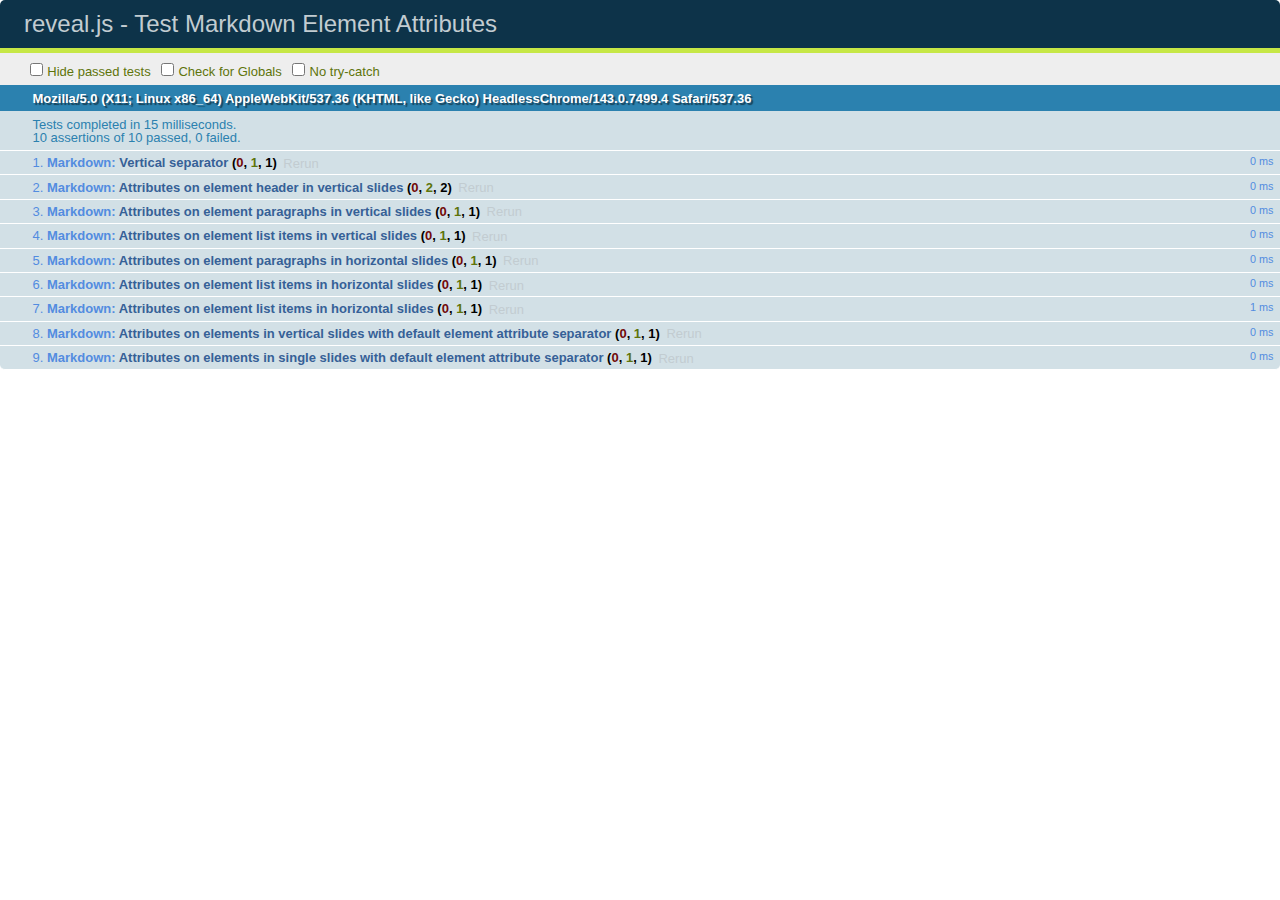
<file: test/test-markdown-element-attributes.html>
<!doctype html>
<html lang="en">

	<head>
		<meta charset="utf-8">

		<title>reveal.js - Test Markdown Element Attributes</title>

		<link rel="stylesheet" href="../css/reveal.min.css">
		<link rel="stylesheet" href="qunit-1.12.0.css">
	</head>

	<body style="overflow: auto;">

		<div id="qunit"></div>
		<div id="qunit-fixture"></div>

		<div class="reveal" style="display: none;">

			<div class="slides">

				<!-- <section data-markdown="example.md" data-separator="^\n\n\n" data-vertical="^\n\n"></section> -->

				<!-- Slides are separated by newline + three dashes + newline, vertical slides identical but two dashes -->
				<section data-markdown data-separator="^\n---\n$" data-vertical="^\n--\n$" data-element-attributes="{_\s*?([^}]+?)}">>
					<script type="text/template">
						## Slide 1.1
						<!-- {_class="fragment fade-out" data-fragment-index="1"} -->

						--

						## Slide 1.2
						<!-- {_class="fragment shrink"} -->

						Paragraph 1
						<!-- {_class="fragment grow"} -->

						Paragraph 2
						<!-- {_class="fragment grow"} -->

						- list item 1 <!-- {_class="fragment roll-in"} -->
						- list item 2 <!-- {_class="fragment roll-in"} -->
						- list item 3 <!-- {_class="fragment roll-in"} -->


						---

						## Slide 2


						Paragraph 1.2  
						multi-line <!-- {_class="fragment highlight-red"} -->

						Paragraph 2.2 <!-- {_class="fragment highlight-red"} -->

						Paragraph 2.3 <!-- {_class="fragment highlight-red"} -->

						Paragraph 2.4 <!-- {_class="fragment highlight-red"} -->

						- list item 1 <!-- {_class="fragment highlight-green"} -->
						- list item 2<!-- {_class="fragment highlight-green"} -->
						- list item 3<!-- {_class="fragment highlight-green"} -->
						- list item 4
						<!-- {_class="fragment highlight-green"} -->
						- list item 5<!-- {_class="fragment highlight-green"} -->

						Test

						![Example Picture](examples/assets/image2.png)
						<!-- {_class="reveal stretch"} -->

					</script>
				</section>



				<section 	data-markdown data-separator="^\n\n\n"
									data-vertical="^\n\n"
									data-notes="^Note:"
									data-charset="utf-8">
					<script type="text/template">
						# Test attributes in Markdown with default separator
						## Slide 1 Def <!-- .element: class="fragment highlight-red" data-fragment-index="1" -->


						## Slide 2 Def
						<!-- .element: class="fragment highlight-red" -->

					</script>
				</section>

				<section data-markdown>
				  <script type="text/template">
					## Hello world
					A paragraph
					<!-- .element: class="fragment highlight-blue" -->
				  </script>
				</section>

				<section data-markdown>
				  <script type="text/template">
					## Hello world

					Multiple  
					Line
					<!-- .element: class="fragment highlight-blue" -->
				  </script>
				</section>

				<section data-markdown>
				  <script type="text/template">
					## Hello world

					Test<!-- .element: class="fragment highlight-blue" -->

					More Test
				  </script>
				</section>


			</div>

		</div>

		<script src="../lib/js/head.min.js"></script>
		<script src="../js/reveal.min.js"></script>
		<script src="../plugin/markdown/marked.js"></script>
		<script src="../plugin/markdown/markdown.js"></script>
		<script src="qunit-1.12.0.js"></script>

		<script src="test-markdown-element-attributes.js"></script>

	</body>
</html>
</file>
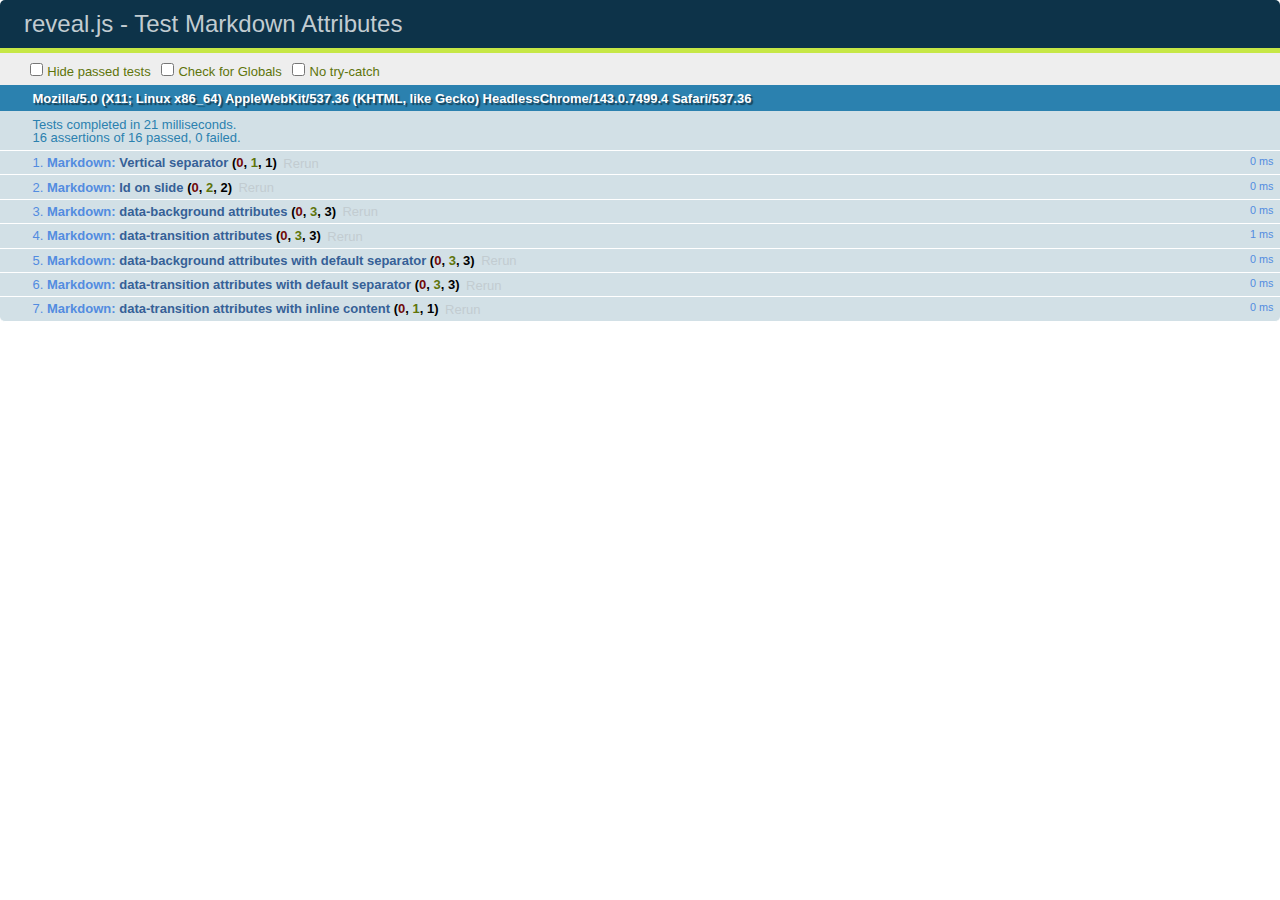
<file: test/test-markdown-slide-attributes.html>
<!doctype html>
<html lang="en">

	<head>
		<meta charset="utf-8">

		<title>reveal.js - Test Markdown Attributes</title>

		<link rel="stylesheet" href="../css/reveal.min.css">
		<link rel="stylesheet" href="qunit-1.12.0.css">
	</head>

	<body style="overflow: auto;">

		<div id="qunit"></div>
		<div id="qunit-fixture"></div>

		<div class="reveal" style="display: none;">

			<div class="slides">

				<!-- <section data-markdown="example.md" data-separator="^\n\n\n" data-vertical="^\n\n"></section> -->

				<!-- Slides are separated by three lines, vertical slides by two lines, attributes are one any line starting with (spaces and) two dashes -->
				<section 	data-markdown data-separator="^\n\n\n"
									data-vertical="^\n\n"
									data-notes="^Note:"
									data-attributes="--\s(.*?)$"
									data-charset="utf-8">
					<script type="text/template">
						# Test attributes in Markdown
						## Slide 1



						## Slide 2
						<!-- -- id="slide2" data-transition="zoom" data-background="#A0C66B" -->


						## Slide 2.1
						<!-- -- data-background="#ff0000" data-transition="fade" -->


						## Slide 2.2
						[Link to Slide2](#/slide2)



						## Slide 3
						<!-- -- data-transition="zoom" data-background="#C6916B" -->



						## Slide 4
					</script>
				</section>

				<section 	data-markdown data-separator="^\n\n\n"
									data-vertical="^\n\n"
									data-notes="^Note:"
									data-charset="utf-8">
					<script type="text/template">
						# Test attributes in Markdown with default separator
						## Slide 1 Def



						## Slide 2 Def
						<!-- .slide: id="slide2def" data-transition="concave" data-background="#A7C66B" -->


						## Slide 2.1 Def
						<!-- .slide: data-background="#f70000" data-transition="page" -->


						## Slide 2.2 Def
						[Link to Slide2](#/slide2def)



						## Slide 3 Def
						<!-- .slide: data-transition="concave" data-background="#C7916B" -->



						## Slide 4
					</script>
				</section>

				<section data-markdown>
					<script type="text/template">
						<!-- .slide: data-background="#ff0000" -->
						## Hello world
					</script>
				</section>

				<section data-markdown>
					<script type="text/template">
						## Hello world
						<!-- .slide: data-background="#ff0000" -->
					</script>
				</section>

				<section data-markdown>
					<script type="text/template">
						## Hello world

						Test
						<!-- .slide: data-background="#ff0000" -->

						More Test
					</script>
				</section>

			</div>

		</div>

		<script src="../lib/js/head.min.js"></script>
		<script src="../js/reveal.min.js"></script>
		<script src="../plugin/markdown/marked.js"></script>
		<script src="../plugin/markdown/markdown.js"></script>
		<script src="qunit-1.12.0.js"></script>

		<script src="test-markdown-slide-attributes.js"></script>

	</body>
</html>
</file>
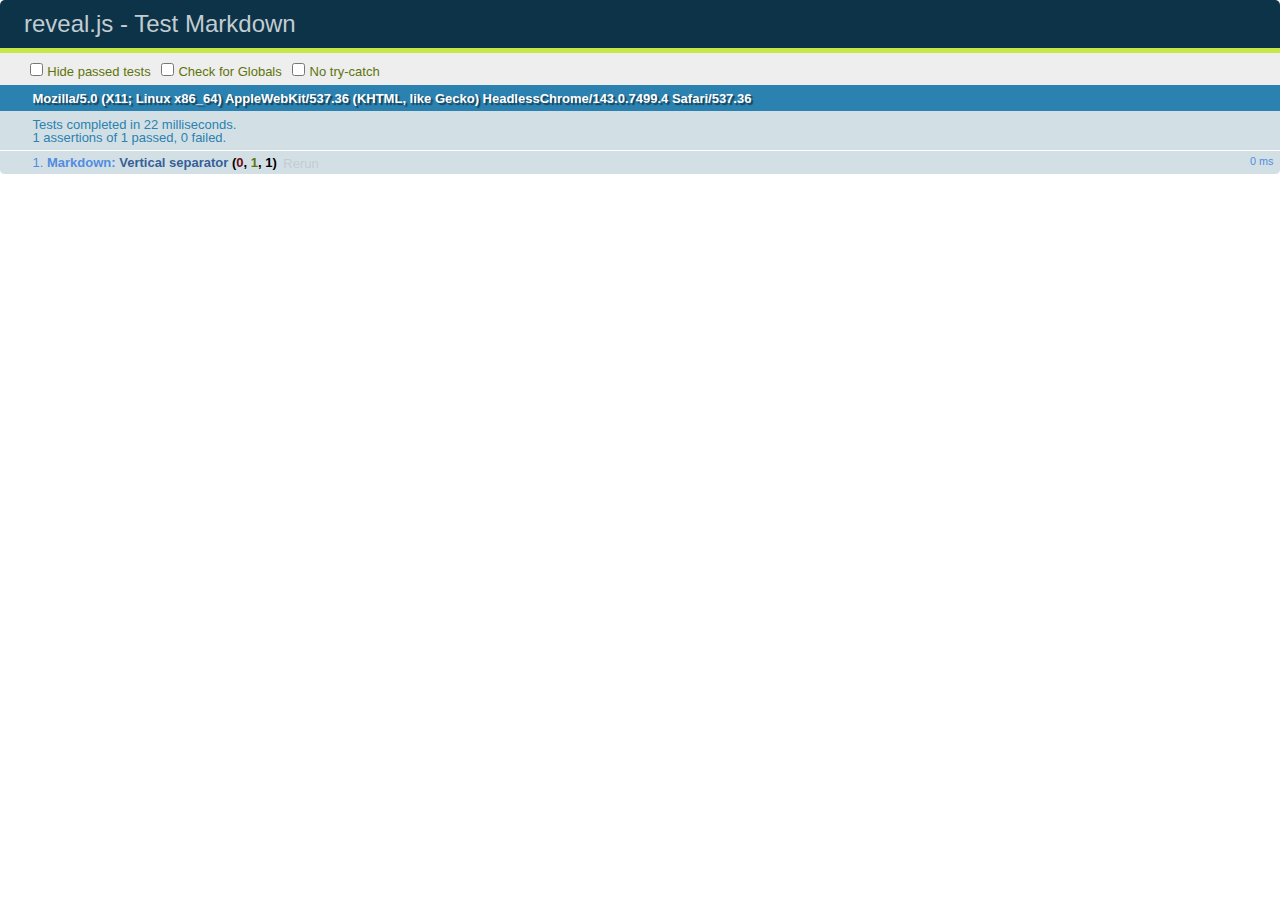
<file: test/test-markdown.html>
<!doctype html>
<html lang="en">

	<head>
		<meta charset="utf-8">

		<title>reveal.js - Test Markdown</title>

		<link rel="stylesheet" href="../css/reveal.min.css">
		<link rel="stylesheet" href="qunit-1.12.0.css">
	</head>

	<body style="overflow: auto;">

		<div id="qunit"></div>
  		<div id="qunit-fixture"></div>

		<div class="reveal" style="display: none;">

			<div class="slides">

				<!-- <section data-markdown="example.md" data-separator="^\n\n\n" data-vertical="^\n\n"></section> -->

				<!-- Slides are separated by newline + three dashes + newline, vertical slides identical but two dashes -->
				<section data-markdown data-separator="^\n---\n$" data-vertical="^\n--\n$">
					<script type="text/template">
						## Slide 1.1

						--

						## Slide 1.2

						---

						## Slide 2
					</script>
				</section>

			</div>

		</div>

		<script src="../lib/js/head.min.js"></script>
		<script src="../js/reveal.min.js"></script>
		<script src="../plugin/markdown/marked.js"></script>
		<script src="../plugin/markdown/markdown.js"></script>
		<script src="qunit-1.12.0.js"></script>

		<script src="test-markdown.js"></script>

	</body>
</html>
</file>
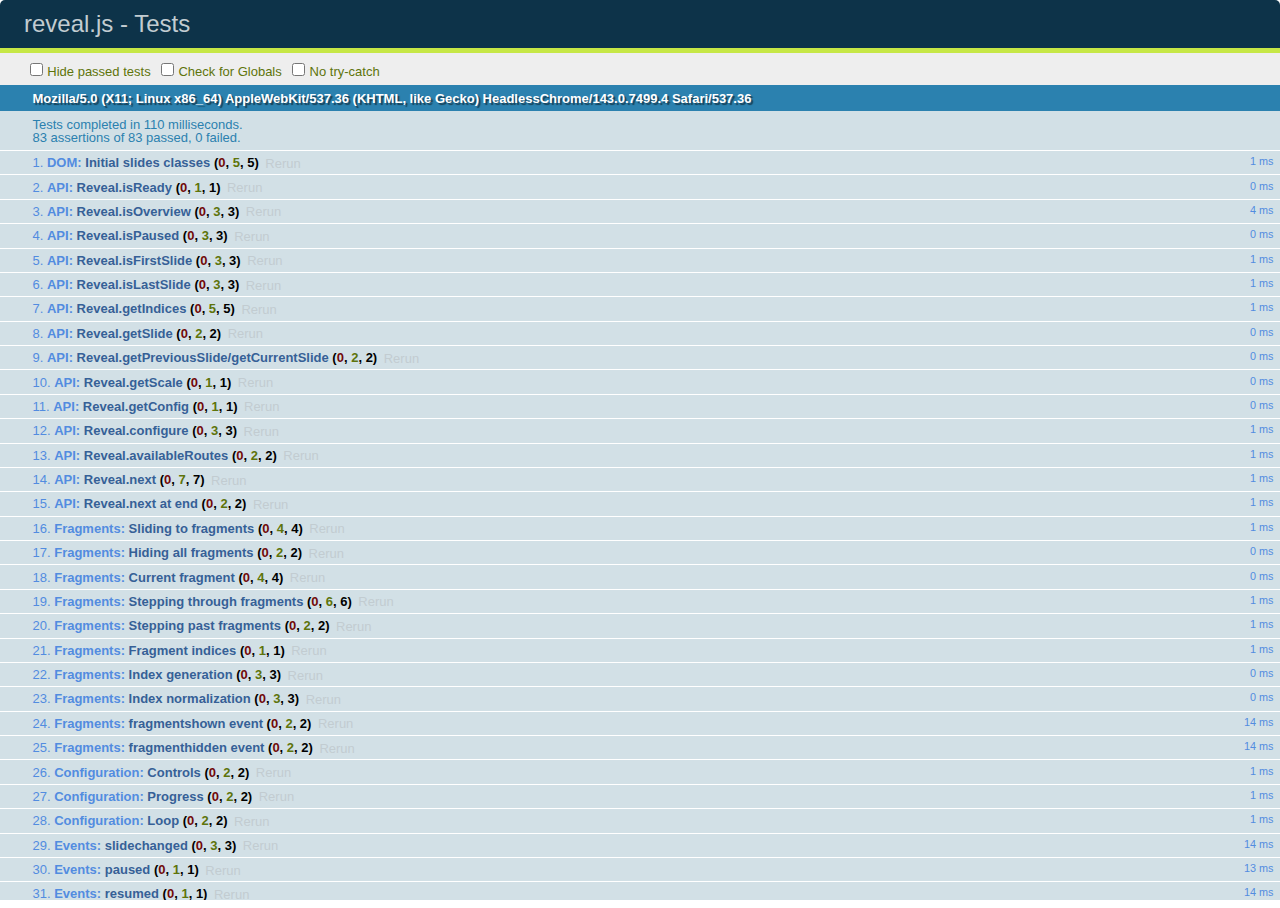
<file: test/test.html>
<!doctype html>
<html lang="en">

	<head>
		<meta charset="utf-8">

		<title>reveal.js - Tests</title>

		<link rel="stylesheet" href="../css/reveal.min.css">
		<link rel="stylesheet" href="qunit-1.12.0.css">
	</head>

	<body style="overflow: auto;">

		<div id="qunit"></div>
  		<div id="qunit-fixture"></div>

		<div class="reveal" style="display: none;">

			<div class="slides">

				<section>
					<h1>1</h1>
				</section>

				<section>
					<section>
						<h1>2.1</h1>
					</section>
					<section>
						<h1>2.2</h1>
					</section>
					<section>
						<h1>2.3</h1>
					</section>
				</section>

				<section id="fragment-slides">
					<section>
						<h1>3.1</h1>
						<ul>
							<li class="fragment">4.1</li>
							<li class="fragment">4.2</li>
							<li class="fragment">4.3</li>
						</ul>
					</section>

					<section>
						<h1>3.2</h1>
						<ul>
							<li class="fragment" data-fragment-index="0">4.1</li>
							<li class="fragment" data-fragment-index="0">4.2</li>
						</ul>
					</section>

					<section>
						<h1>3.3</h1>
						<ul>
							<li class="fragment" data-fragment-index="1">3.3.1</li>
							<li class="fragment" data-fragment-index="4">3.3.2</li>
							<li class="fragment" data-fragment-index="4">3.3.3</li>
						</ul>
					</section>
				</section>

				<section>
					<h1>4</h1>
				</section>

			</div>

		</div>

		<script src="../lib/js/head.min.js"></script>
		<script src="../js/reveal.min.js"></script>
		<script src="qunit-1.12.0.js"></script>

		<script src="test.js"></script>

	</body>
</html>
</file>
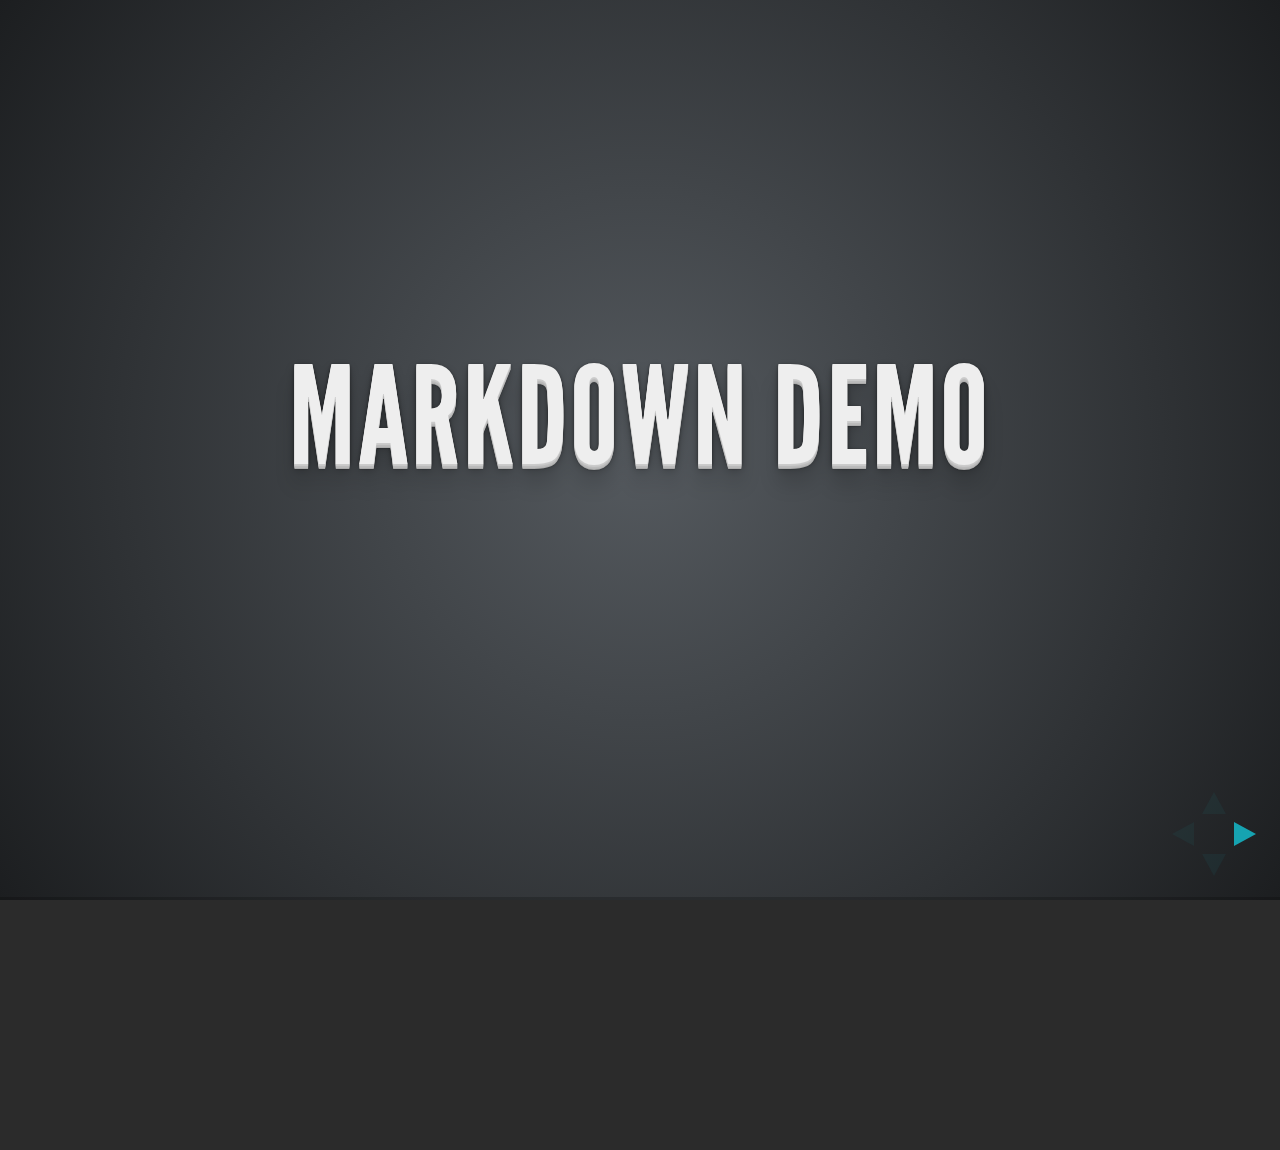
<file: plugin/markdown/example.html>
<!doctype html>
<html lang="en">

	<head>
		<meta charset="utf-8">

		<title>reveal.js - Markdown Demo</title>

		<link rel="stylesheet" href="../../css/reveal.css">
		<link rel="stylesheet" href="../../css/theme/default.css" id="theme">

        <link rel="stylesheet" href="../../lib/css/zenburn.css">
	</head>

	<body>

		<div class="reveal">

			<div class="slides">

                <!-- Use external markdown resource, separate slides by three newlines; vertical slides by two newlines -->
                <section data-markdown="example.md" data-separator="^\n\n\n" data-vertical="^\n\n"></section>

                <!-- Slides are separated by three dashes (quick 'n dirty regular expression) -->
                <section data-markdown data-separator="---">
                    <script type="text/template">
                        ## Demo 1
                        Slide 1
                        ---
                        ## Demo 1
                        Slide 2
                        ---
                        ## Demo 1
                        Slide 3
                    </script>
                </section>

                <!-- Slides are separated by newline + three dashes + newline, vertical slides identical but two dashes -->
                <section data-markdown data-separator="^\n---\n$" data-vertical="^\n--\n$">
                    <script type="text/template">
                        ## Demo 2
                        Slide 1.1

                        --

                        ## Demo 2
                        Slide 1.2

                        ---

                        ## Demo 2
                        Slide 2
                    </script>
                </section>

                <!-- No "extra" slides, since there are no separators defined (so they'll become horizontal rulers) -->
                <section data-markdown>
                    <script type="text/template">
                        A

                        ---

                        B

                        ---

                        C
                    </script>
                </section>

                <!-- Slide attributes -->
                <section data-markdown>
                    <script type="text/template">
                        <!-- .slide: data-background="#000000" -->
                        ## Slide attributes
                    </script>
                </section>

                <!-- Element attributes -->
                <section data-markdown>
                    <script type="text/template">
                        ## Element attributes
                        - Item 1 <!-- .element: class="fragment" data-fragment-index="2" -->
                        - Item 2 <!-- .element: class="fragment" data-fragment-index="1" -->
                    </script>
                </section>

                <!-- Code -->
                <section data-markdown>
                    <script type="text/template">
                        ```php
                        public function foo()
                        {
                            $foo = array(
                                'bar' => 'bar'
                            )
                        }
                        ```
                    </script>
                </section>

            </div>
		</div>

		<script src="../../lib/js/head.min.js"></script>
		<script src="../../js/reveal.js"></script>

		<script>

			Reveal.initialize({
				controls: true,
				progress: true,
				history: true,
				center: true,

				// Optional libraries used to extend on reveal.js
				dependencies: [
					{ src: '../../lib/js/classList.js', condition: function() { return !document.body.classList; } },
					{ src: 'marked.js', condition: function() { return !!document.querySelector( '[data-markdown]' ); } },
                    { src: 'markdown.js', condition: function() { return !!document.querySelector( '[data-markdown]' ); } },
                    { src: '../highlight/highlight.js', async: true, callback: function() { hljs.initHighlightingOnLoad(); } },
					{ src: '../notes/notes.js' }
				]
			});

		</script>

	</body>
</html>
</file>
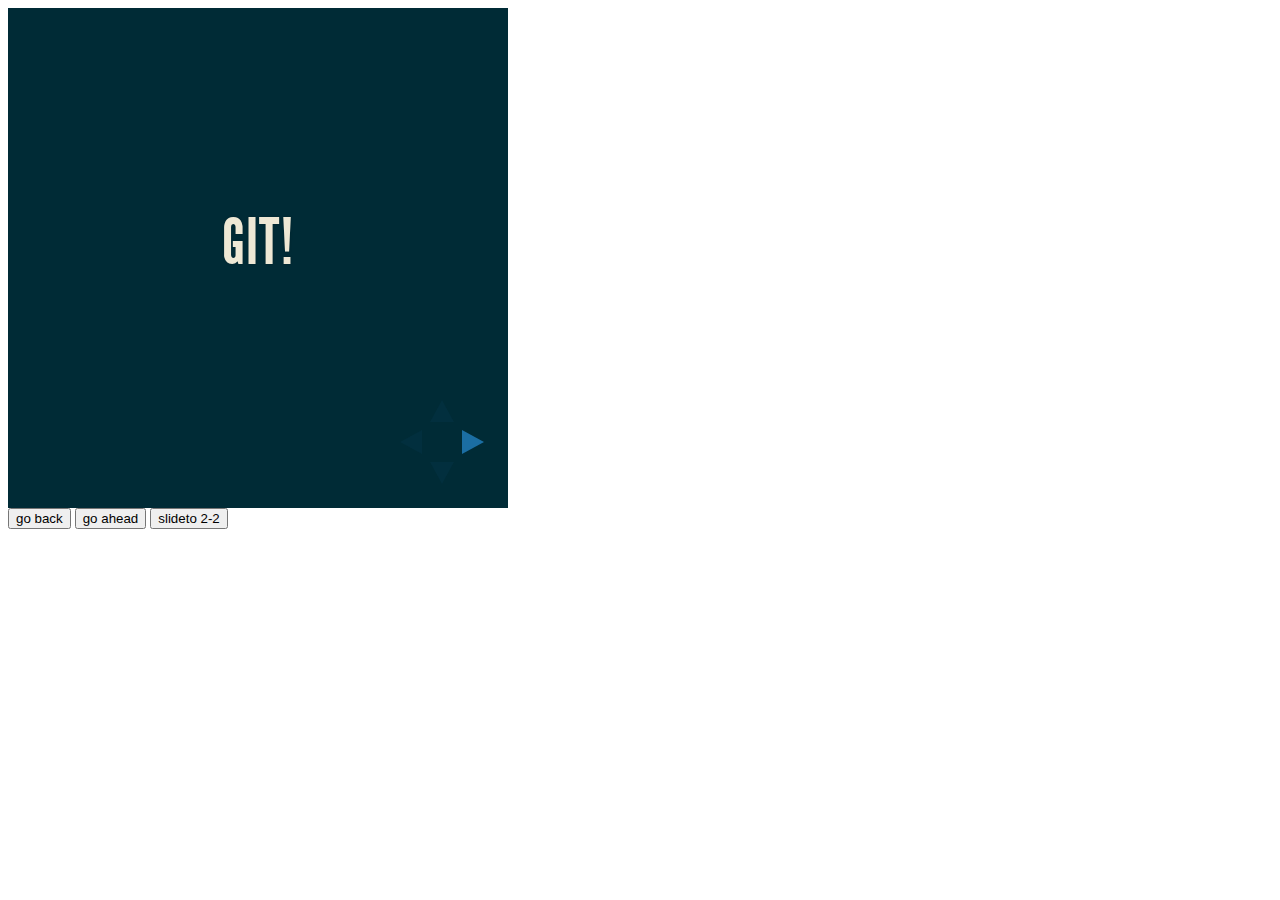
<file: plugin/postmessage/example.html>
<html>
	<body>

		<iframe id="reveal" src="../../index.html" style="border: 0;" width="500" height="500"></iframe>

		<div>
			<input id="back" type="button" value="go back"/>
			<input id="ahead" type="button" value="go ahead"/>
			<input id="slideto" type="button" value="slideto 2-2"/>
		</div>

		<script>

			(function (){

				var back = document.getElementById( 'back' ),
						ahead = document.getElementById( 'ahead' ),
						slideto = document.getElementById( 'slideto' ),
						reveal =  window.frames[0];

					back.addEventListener( 'click', function () {
						
					reveal.postMessage( JSON.stringify({method: 'prev', args: []}), '*' );
				}, false );

				ahead.addEventListener( 'click', function (){
					reveal.postMessage( JSON.stringify({method: 'next', args: []}), '*' );
				}, false );

				slideto.addEventListener( 'click', function (){
					reveal.postMessage( JSON.stringify({method: 'slide', args: [2,2]}), '*' );
				}, false );

			}());

		</script>

	</body>
</html>
</file>
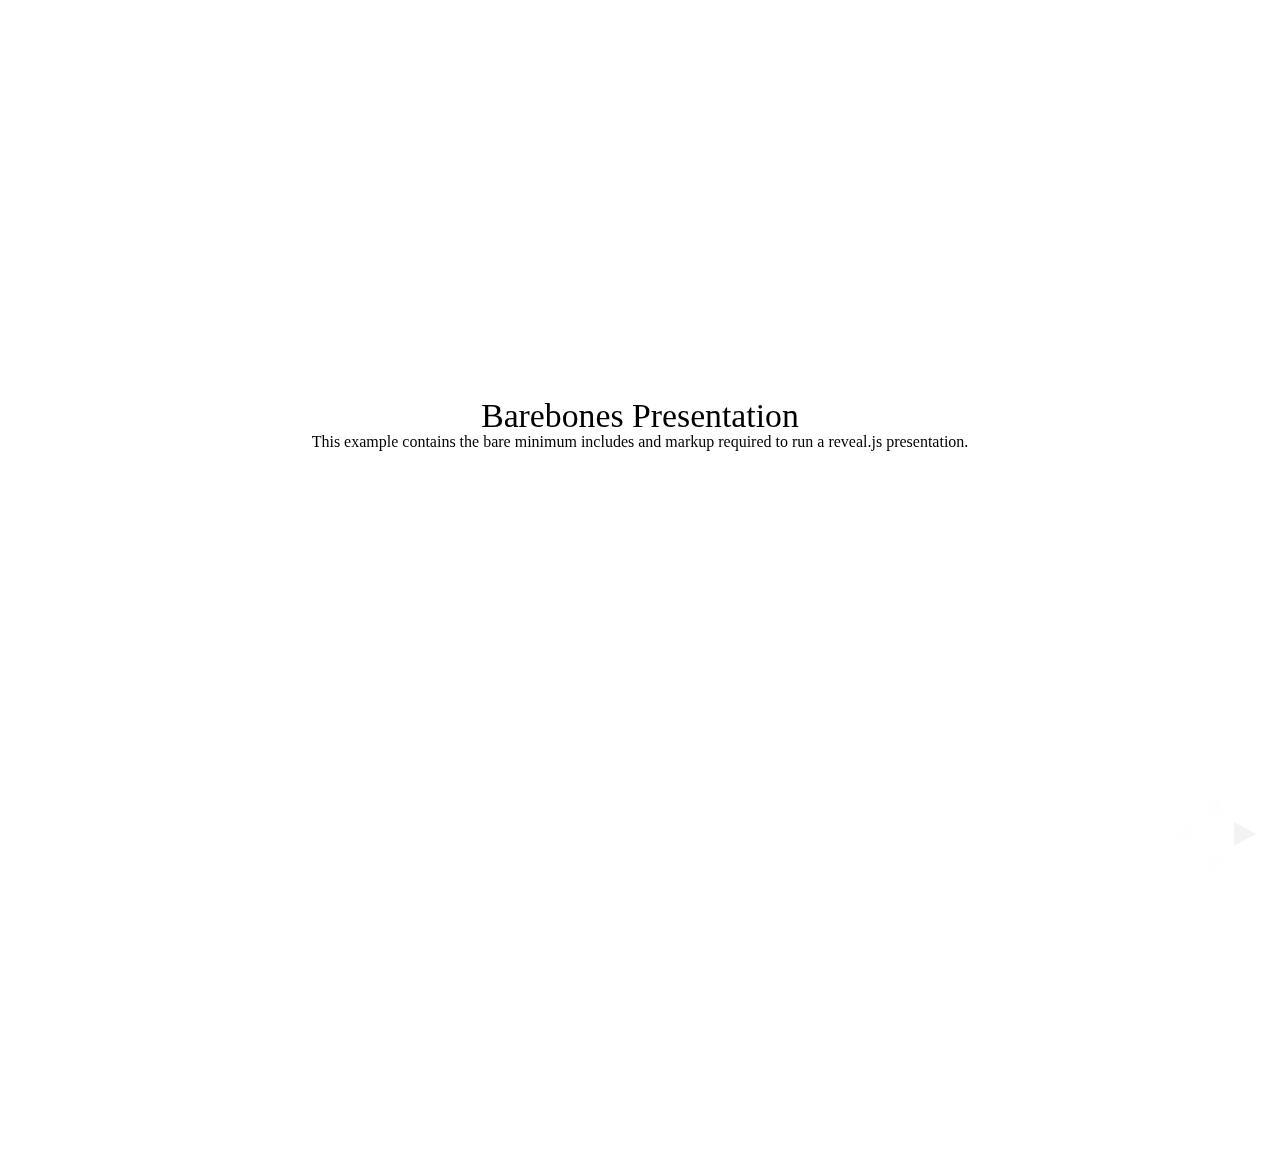
<file: test/examples/barebones.html>
<!doctype html>
<html lang="en">

	<head>
		<meta charset="utf-8">

		<title>reveal.js - Barebones</title>

		<link rel="stylesheet" href="../../css/reveal.min.css">
	</head>

	<body>

		<div class="reveal">

			<div class="slides">

				<section>
					<h2>Barebones Presentation</h2>
					<p>This example contains the bare minimum includes and markup required to run a reveal.js presentation.</p>
				</section>

				<section>
					<h2>No Theme</h2>
					<p>There's no theme included, so it will fall back on browser defaults.</p>
				</section>

			</div>

		</div>

		<script src="../../js/reveal.min.js"></script>

		<script>

			Reveal.initialize();

		</script>

	</body>
</html>
</file>
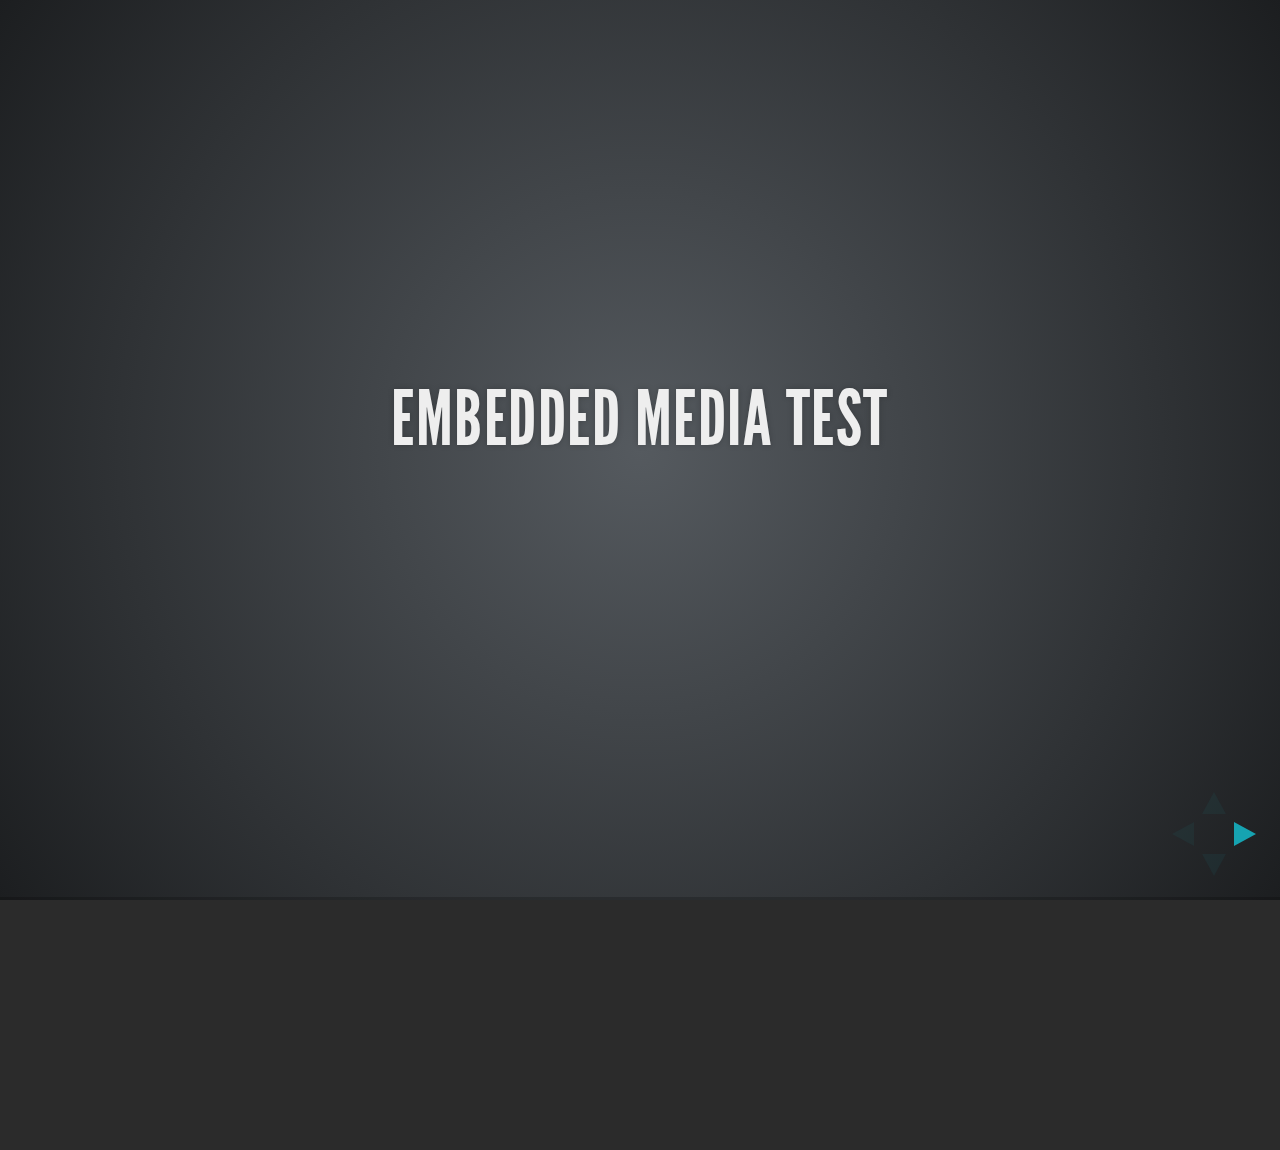
<file: test/examples/embedded-media.html>
<!doctype html>
<html lang="en">

	<head>
		<meta charset="utf-8">

		<title>reveal.js - Embedded Media</title>

		<meta name="viewport" content="width=device-width, initial-scale=1.0, maximum-scale=1.0, user-scalable=no">

		<link rel="stylesheet" href="../../css/reveal.min.css">
		<link rel="stylesheet" href="../../css/theme/default.css" id="theme">
	</head>

	<body>

		<div class="reveal">

			<div class="slides">

				<section>
					<h2>Embedded Media Test</h2>
				</section>

				<section>
					<iframe data-autoplay width="420" height="345" src="http://www.youtube.com/embed/l3RQZ4mcr1c"></iframe>
				</section>

				<section>
					<h2>Empty Slide</h2>
				</section>

			</div>

		</div>

		<script src="../../lib/js/head.min.js"></script>
		<script src="../../js/reveal.min.js"></script>

		<script>

			Reveal.initialize({
				transition: 'linear'
			});

		</script>

	</body>
</html>
</file>
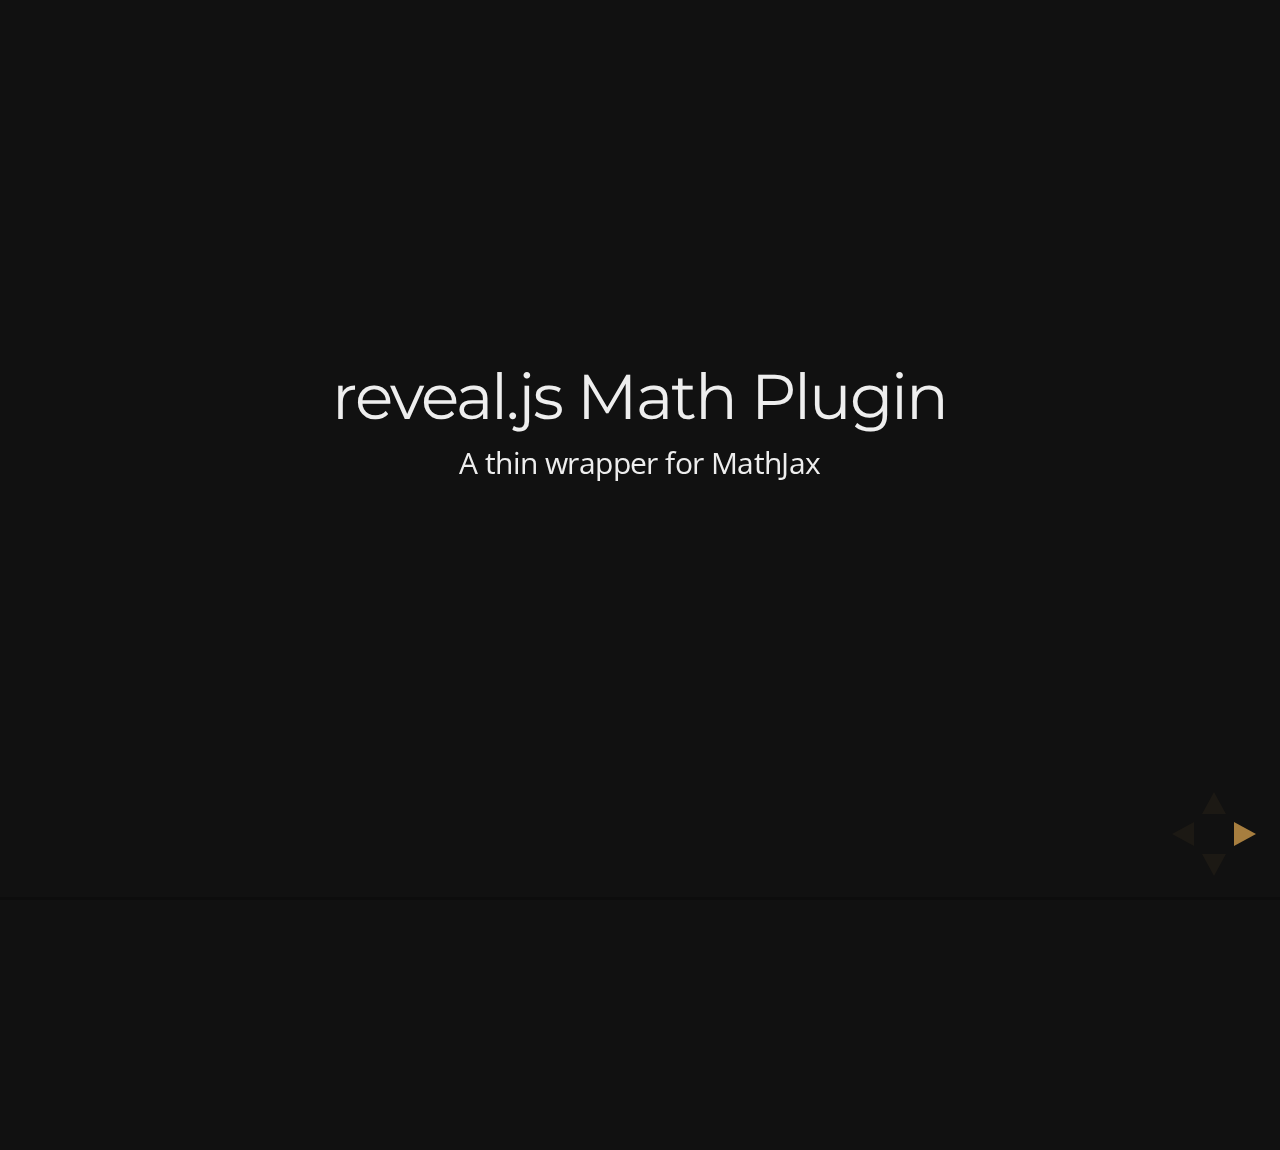
<file: test/examples/math.html>
<!doctype html>
<html lang="en">

	<head>
		<meta charset="utf-8">

		<title>reveal.js - Math Plugin</title>

		<meta name="viewport" content="width=device-width, initial-scale=1.0, maximum-scale=1.0, user-scalable=no">

		<link rel="stylesheet" href="../../css/reveal.min.css">
		<link rel="stylesheet" href="../../css/theme/night.css" id="theme">
	</head>

	<body>

		<div class="reveal">

			<div class="slides">

				<section>
					<h2>reveal.js Math Plugin</h2>
					<p>A thin wrapper for MathJax</p>
				</section>

				<section>
					<h3>The Lorenz Equations</h3>

					\[\begin{aligned}
					\dot{x} &amp; = \sigma(y-x) \\
					\dot{y} &amp; = \rho x - y - xz \\
					\dot{z} &amp; = -\beta z + xy
					\end{aligned} \]
				</section>

				<section>
					<h3>The Cauchy-Schwarz Inequality</h3>

					<script type="math/tex; mode=display">
						\left( \sum_{k=1}^n a_k b_k \right)^2 \leq \left( \sum_{k=1}^n a_k^2 \right) \left( \sum_{k=1}^n b_k^2 \right)
					</script>
				</section>

				<section>
					<h3>A Cross Product Formula</h3>

					\[\mathbf{V}_1 \times \mathbf{V}_2 =  \begin{vmatrix}
					\mathbf{i} &amp; \mathbf{j} &amp; \mathbf{k} \\
					\frac{\partial X}{\partial u} &amp;  \frac{\partial Y}{\partial u} &amp; 0 \\
					\frac{\partial X}{\partial v} &amp;  \frac{\partial Y}{\partial v} &amp; 0
					\end{vmatrix}  \]
				</section>

				<section>
					<h3>The probability of getting \(k\) heads when flipping \(n\) coins is</h3>

					\[P(E)   = {n \choose k} p^k (1-p)^{ n-k} \]
				</section>

				<section>
					<h3>An Identity of Ramanujan</h3>

					\[ \frac{1}{\Bigl(\sqrt{\phi \sqrt{5}}-\phi\Bigr) e^{\frac25 \pi}} =
					1+\frac{e^{-2\pi}} {1+\frac{e^{-4\pi}} {1+\frac{e^{-6\pi}}
					{1+\frac{e^{-8\pi}} {1+\ldots} } } } \]
				</section>

				<section>
					<h3>A Rogers-Ramanujan Identity</h3>

					\[  1 +  \frac{q^2}{(1-q)}+\frac{q^6}{(1-q)(1-q^2)}+\cdots =
					\prod_{j=0}^{\infty}\frac{1}{(1-q^{5j+2})(1-q^{5j+3})}\]
				</section>

				<section>
					<h3>Maxwell&#8217;s Equations</h3>

					\[  \begin{aligned}
					\nabla \times \vec{\mathbf{B}} -\, \frac1c\, \frac{\partial\vec{\mathbf{E}}}{\partial t} &amp; = \frac{4\pi}{c}\vec{\mathbf{j}} \\   \nabla \cdot \vec{\mathbf{E}} &amp; = 4 \pi \rho \\
					\nabla \times \vec{\mathbf{E}}\, +\, \frac1c\, \frac{\partial\vec{\mathbf{B}}}{\partial t} &amp; = \vec{\mathbf{0}} \\
					\nabla \cdot \vec{\mathbf{B}} &amp; = 0 \end{aligned}
					\]
				</section>

				<section>
					<section>
						<h3>The Lorenz Equations</h3>

						<div class="fragment">
							\[\begin{aligned}
							\dot{x} &amp; = \sigma(y-x) \\
							\dot{y} &amp; = \rho x - y - xz \\
							\dot{z} &amp; = -\beta z + xy
							\end{aligned} \]
						</div>
					</section>

					<section>
						<h3>The Cauchy-Schwarz Inequality</h3>

						<div class="fragment">
							\[ \left( \sum_{k=1}^n a_k b_k \right)^2 \leq \left( \sum_{k=1}^n a_k^2 \right) \left( \sum_{k=1}^n b_k^2 \right) \]
						</div>
					</section>

					<section>
						<h3>A Cross Product Formula</h3>

						<div class="fragment">
							\[\mathbf{V}_1 \times \mathbf{V}_2 =  \begin{vmatrix}
							\mathbf{i} &amp; \mathbf{j} &amp; \mathbf{k} \\
							\frac{\partial X}{\partial u} &amp;  \frac{\partial Y}{\partial u} &amp; 0 \\
							\frac{\partial X}{\partial v} &amp;  \frac{\partial Y}{\partial v} &amp; 0
							\end{vmatrix}  \]
						</div>
					</section>

					<section>
						<h3>The probability of getting \(k\) heads when flipping \(n\) coins is</h3>

						<div class="fragment">
							\[P(E)   = {n \choose k} p^k (1-p)^{ n-k} \]
						</div>
					</section>

					<section>
						<h3>An Identity of Ramanujan</h3>

						<div class="fragment">
							\[ \frac{1}{\Bigl(\sqrt{\phi \sqrt{5}}-\phi\Bigr) e^{\frac25 \pi}} =
							1+\frac{e^{-2\pi}} {1+\frac{e^{-4\pi}} {1+\frac{e^{-6\pi}}
							{1+\frac{e^{-8\pi}} {1+\ldots} } } } \]
						</div>
					</section>

					<section>
						<h3>A Rogers-Ramanujan Identity</h3>

						<div class="fragment">
							\[  1 +  \frac{q^2}{(1-q)}+\frac{q^6}{(1-q)(1-q^2)}+\cdots =
							\prod_{j=0}^{\infty}\frac{1}{(1-q^{5j+2})(1-q^{5j+3})}\]
						</div>
					</section>

					<section>
						<h3>Maxwell&#8217;s Equations</h3>

						<div class="fragment">
							\[  \begin{aligned}
							\nabla \times \vec{\mathbf{B}} -\, \frac1c\, \frac{\partial\vec{\mathbf{E}}}{\partial t} &amp; = \frac{4\pi}{c}\vec{\mathbf{j}} \\   \nabla \cdot \vec{\mathbf{E}} &amp; = 4 \pi \rho \\
							\nabla \times \vec{\mathbf{E}}\, +\, \frac1c\, \frac{\partial\vec{\mathbf{B}}}{\partial t} &amp; = \vec{\mathbf{0}} \\
							\nabla \cdot \vec{\mathbf{B}} &amp; = 0 \end{aligned}
							\]
						</div>
					</section>
				</section>

			</div>

		</div>

		<script src="../../lib/js/head.min.js"></script>
		<script src="../../js/reveal.min.js"></script>

		<script>

			Reveal.initialize({
				history: true,
				transition: 'linear',

				math: {
					// mathjax: 'http://cdn.mathjax.org/mathjax/latest/MathJax.js',
					config: 'TeX-AMS_HTML-full'
				},

				dependencies: [
					{ src: '../../lib/js/classList.js' },
					{ src: '../../plugin/math/math.js', async: true }
				]
			});

		</script>

	</body>
</html>
</file>
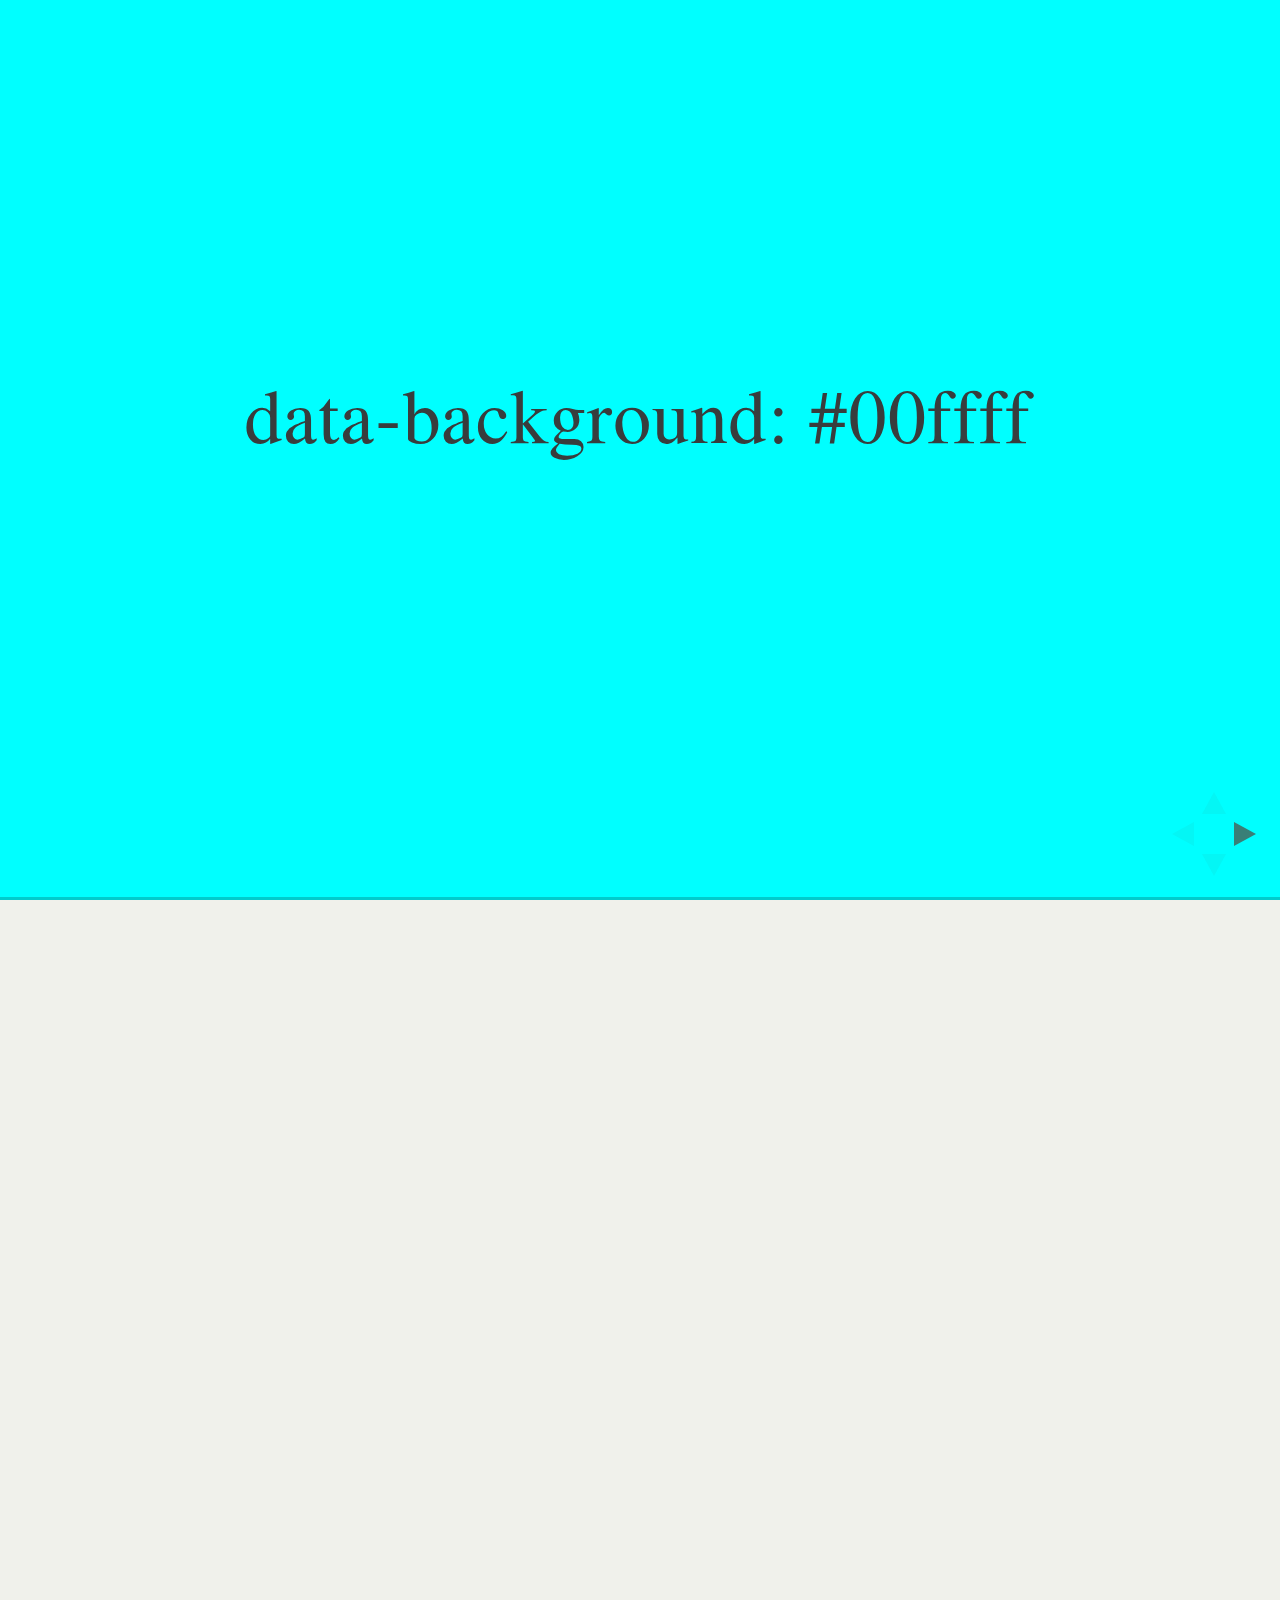
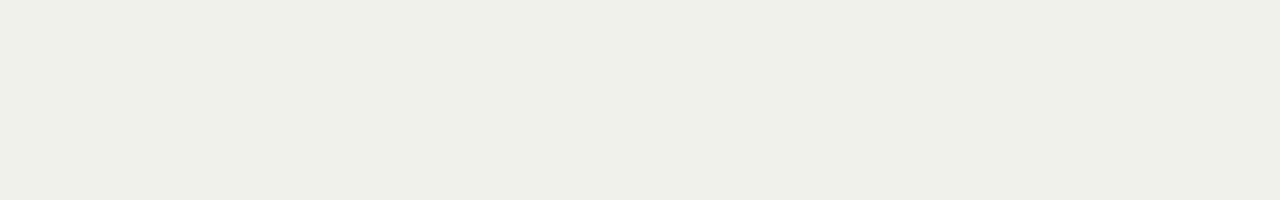
<file: test/examples/slide-backgrounds.html>
<!doctype html>
<html lang="en">

	<head>
		<meta charset="utf-8">

		<title>reveal.js - Slide Backgrounds</title>

		<meta name="viewport" content="width=device-width, initial-scale=1.0, maximum-scale=1.0, user-scalable=no">

		<link rel="stylesheet" href="../../css/reveal.min.css">
		<link rel="stylesheet" href="../../css/theme/serif.css" id="theme">
	</head>

	<body>

		<div class="reveal">

			<div class="slides">

				<section data-background="#00ffff">
					<h2>data-background: #00ffff</h2>
				</section>

				<section data-background="#bb00bb">
					<h2>data-background: #bb00bb</h2>
				</section>

				<section>
					<section data-background="#ff0000">
						<h2>data-background: #ff0000</h2>
					</section>
					<section data-background="rgba(0, 0, 0, 0.2)">
						<h2>data-background: rgba(0, 0, 0, 0.2)</h2>
					</section>
					<section data-background="salmon">
						<h2>data-background: salmon</h2>
					</section>
				</section>

				<section data-background="rgba(0, 100, 100, 0.2)">
					<section>
						<h2>Background applied to stack</h2>
					</section>
					<section>
						<h2>Background applied to stack</h2>
					</section>
					<section data-background="rgba(100, 0, 0, 0.2)">
						<h2>Background applied to slide inside of stack</h2>
					</section>
				</section>

				<section data-background-transition="slide" data-background="assets/image1.png" style="background: rgba(255,255,255,0.9)">
					<h2>Background image</h2>
				</section>

				<section>
					<section data-background-transition="slide" data-background="assets/image1.png" style="background: rgba(255,255,255,0.9)">
						<h2>Background image</h2>
					</section>
					<section data-background-transition="slide" data-background="assets/image1.png" style="background: rgba(255,255,255,0.9)">
						<h2>Background image</h2>
					</section>
				</section>

				<section data-background="assets/image2.png" data-background-size="100px" data-background-repeat="repeat" data-background-color="#111" style="background: rgba(255,255,255,0.9)">
					<h2>Background image</h2>
					<pre>data-background-size="100px" data-background-repeat="repeat" data-background-color="#111"</pre>
				</section>

				<section data-background="#888888">
					<h2>Same background twice (1/2)</h2>
				</section>
				<section data-background="#888888">
					<h2>Same background twice (2/2)</h2>
				</section>

				<section>
					<section data-background="#417203">
						<h2>Same background twice vertical (1/2)</h2>
					</section>
					<section data-background="#417203">
						<h2>Same background twice vertical (2/2)</h2>
					</section>
				</section>

				<section data-background="#934f4d">
					<h2>Same background from horizontal to vertical (1/3)</h2>
				</section>
				<section>
					<section data-background="#934f4d">
						<h2>Same background from horizontal to vertical (2/3)</h2>
					</section>
					<section data-background="#934f4d">
						<h2>Same background from horizontal to vertical (3/3)</h2>
					</section>
				</section>

			</div>

		</div>

		<script src="../../lib/js/head.min.js"></script>
		<script src="../../js/reveal.min.js"></script>

		<script>

			// Full list of configuration options available here:
			// https://github.com/hakimel/reveal.js#configuration
			Reveal.initialize({
				center: true,
				// rtl: true,

				transition: 'linear',
				// transitionSpeed: 'slow',
				// backgroundTransition: 'slide'
			});

		</script>

	</body>
</html>
</file>
<file: css/reveal.css>
@charset "UTF-8";

/*!
 * reveal.js
 * http://lab.hakim.se/reveal-js
 * MIT licensed
 *
 * Copyright (C) 2014 Hakim El Hattab, http://hakim.se
 */


/*********************************************
 * RESET STYLES
 *********************************************/

html, body, .reveal div, .reveal span, .reveal applet, .reveal object, .reveal iframe,
.reveal h1, .reveal h2, .reveal h3, .reveal h4, .reveal h5, .reveal h6, .reveal p, .reveal blockquote, .reveal pre,
.reveal a, .reveal abbr, .reveal acronym, .reveal address, .reveal big, .reveal cite, .reveal code,
.reveal del, .reveal dfn, .reveal em, .reveal img, .reveal ins, .reveal kbd, .reveal q, .reveal s, .reveal samp,
.reveal small, .reveal strike, .reveal strong, .reveal sub, .reveal sup, .reveal tt, .reveal var,
.reveal b, .reveal u, .reveal i, .reveal center,
.reveal dl, .reveal dt, .reveal dd, .reveal ol, .reveal ul, .reveal li,
.reveal fieldset, .reveal form, .reveal label, .reveal legend,
.reveal table, .reveal caption, .reveal tbody, .reveal tfoot, .reveal thead, .reveal tr, .reveal th, .reveal td,
.reveal article, .reveal aside, .reveal canvas, .reveal details, .reveal embed,
.reveal figure, .reveal figcaption, .reveal footer, .reveal header, .reveal hgroup,
.reveal menu, .reveal nav, .reveal output, .reveal ruby, .reveal section, .reveal summary,
.reveal time, .reveal mark, .reveal audio, video {
	margin: 0;
	padding: 0;
	border: 0;
	font-size: 100%;
	font: inherit;
	vertical-align: baseline;
}

.reveal article, .reveal aside, .reveal details, .reveal figcaption, .reveal figure,
.reveal footer, .reveal header, .reveal hgroup, .reveal menu, .reveal nav, .reveal section {
	display: block;
}


/*********************************************
 * GLOBAL STYLES
 *********************************************/

html,
body {
	width: 100%;
	height: 100%;
	overflow: hidden;
}

body {
	position: relative;
	line-height: 1;
}

::selection {
	background: #FF5E99;
	color: #fff;
	text-shadow: none;
}


/*********************************************
 * HEADERS
 *********************************************/

.reveal h1,
.reveal h2,
.reveal h3,
.reveal h4,
.reveal h5,
.reveal h6 {
	-webkit-hyphens: auto;
	   -moz-hyphens: auto;
	        hyphens: auto;

	word-wrap: break-word;
	line-height: 1;
}

.reveal h1 { font-size: 3.77em; }
.reveal h2 { font-size: 2.11em;	}
.reveal h3 { font-size: 1.55em;	}
.reveal h4 { font-size: 1em;	}


/*********************************************
 * VIEW FRAGMENTS
 *********************************************/

.reveal .slides section .fragment {
	opacity: 0;

	-webkit-transition: all .2s ease;
	   -moz-transition: all .2s ease;
	    -ms-transition: all .2s ease;
	     -o-transition: all .2s ease;
	        transition: all .2s ease;
}
	.reveal .slides section .fragment.visible {
		opacity: 1;
	}

.reveal .slides section .fragment.grow {
	opacity: 1;
}
	.reveal .slides section .fragment.grow.visible {
		-webkit-transform: scale( 1.3 );
		   -moz-transform: scale( 1.3 );
		    -ms-transform: scale( 1.3 );
		     -o-transform: scale( 1.3 );
		        transform: scale( 1.3 );
	}

.reveal .slides section .fragment.shrink {
	opacity: 1;
}
	.reveal .slides section .fragment.shrink.visible {
		-webkit-transform: scale( 0.7 );
		   -moz-transform: scale( 0.7 );
		    -ms-transform: scale( 0.7 );
		     -o-transform: scale( 0.7 );
		        transform: scale( 0.7 );
	}

.reveal .slides section .fragment.zoom-in {
	opacity: 0;

	-webkit-transform: scale( 0.1 );
	   -moz-transform: scale( 0.1 );
	    -ms-transform: scale( 0.1 );
	     -o-transform: scale( 0.1 );
	        transform: scale( 0.1 );
}

	.reveal .slides section .fragment.zoom-in.visible {
		opacity: 1;

		-webkit-transform: scale( 1 );
		   -moz-transform: scale( 1 );
		    -ms-transform: scale( 1 );
		     -o-transform: scale( 1 );
		        transform: scale( 1 );
	}

.reveal .slides section .fragment.roll-in {
	opacity: 0;

	-webkit-transform: rotateX( 90deg );
	   -moz-transform: rotateX( 90deg );
	    -ms-transform: rotateX( 90deg );
	     -o-transform: rotateX( 90deg );
	        transform: rotateX( 90deg );
}
	.reveal .slides section .fragment.roll-in.visible {
		opacity: 1;

		-webkit-transform: rotateX( 0 );
		   -moz-transform: rotateX( 0 );
		    -ms-transform: rotateX( 0 );
		     -o-transform: rotateX( 0 );
		        transform: rotateX( 0 );
	}

.reveal .slides section .fragment.fade-out {
	opacity: 1;
}
	.reveal .slides section .fragment.fade-out.visible {
		opacity: 0;
	}

.reveal .slides section .fragment.semi-fade-out {
	opacity: 1;
}
	.reveal .slides section .fragment.semi-fade-out.visible {
		opacity: 0.5;
	}

.reveal .slides section .fragment.current-visible {
	opacity:0;
}

.reveal .slides section .fragment.current-visible.current-fragment {
	opacity:1;
}

.reveal .slides section .fragment.highlight-red,
.reveal .slides section .fragment.highlight-current-red,
.reveal .slides section .fragment.highlight-green,
.reveal .slides section .fragment.highlight-current-green,
.reveal .slides section .fragment.highlight-blue,
.reveal .slides section .fragment.highlight-current-blue {
	opacity: 1;
}
	.reveal .slides section .fragment.highlight-red.visible {
		color: #ff2c2d
	}
	.reveal .slides section .fragment.highlight-green.visible {
		color: #17ff2e;
	}
	.reveal .slides section .fragment.highlight-blue.visible {
		color: #1b91ff;
	}

.reveal .slides section .fragment.highlight-current-red.current-fragment {
	color: #ff2c2d
}
.reveal .slides section .fragment.highlight-current-green.current-fragment {
	color: #17ff2e;
}
.reveal .slides section .fragment.highlight-current-blue.current-fragment {
	color: #1b91ff;
}


/*********************************************
 * DEFAULT ELEMENT STYLES
 *********************************************/

/* Fixes issue in Chrome where italic fonts did not appear when printing to PDF */
.reveal:after {
  content: '';
  font-style: italic;
}

.reveal iframe {
	z-index: 1;
}

/* Ensure certain elements are never larger than the slide itself */
.reveal img,
.reveal video,
.reveal iframe {
	max-width: 95%;
	max-height: 95%;
}

/** Prevents layering issues in certain browser/transition combinations */
.reveal a {
	position: relative;
}

.reveal strong,
.reveal b {
	font-weight: bold;
}

.reveal em,
.reveal i {
	font-style: italic;
}

.reveal ol,
.reveal ul {
	display: inline-block;

	text-align: left;
	margin: 0 0 0 1em;
}

.reveal ol {
	list-style-type: decimal;
}

.reveal ul {
	list-style-type: disc;
}

.reveal ul ul {
	list-style-type: square;
}

.reveal ul ul ul {
	list-style-type: circle;
}

.reveal ul ul,
.reveal ul ol,
.reveal ol ol,
.reveal ol ul {
	display: block;
	margin-left: 40px;
}

.reveal p {
	margin-bottom: 10px;
	line-height: 1.2em;
}

.reveal q,
.reveal blockquote {
	quotes: none;
}

.reveal blockquote {
	display: block;
	position: relative;
	width: 70%;
	margin: 5px auto;
	padding: 5px;

	font-style: italic;
	background: rgba(255, 255, 255, 0.05);
	box-shadow: 0px 0px 2px rgba(0,0,0,0.2);
}
	.reveal blockquote p:first-child,
	.reveal blockquote p:last-child {
		display: inline-block;
	}

.reveal q {
	font-style: italic;
}

.reveal pre {
	display: block;
	position: relative;
	width: 90%;
	margin: 15px auto;

	text-align: left;
	font-size: 0.55em;
	font-family: monospace;
	line-height: 1.2em;

	word-wrap: break-word;

	box-shadow: 0px 0px 6px rgba(0,0,0,0.3);
}
.reveal code {
	font-family: monospace;
}
.reveal pre code {
	padding: 5px;
	overflow: auto;
	max-height: 400px;
	word-wrap: normal;
}
.reveal pre.stretch code {
	height: 100%;
	max-height: 100%;

	-webkit-box-sizing: border-box;
	   -moz-box-sizing: border-box;
	        box-sizing: border-box;
}

.reveal table th,
.reveal table td {
	text-align: left;
	padding-right: .3em;
}

.reveal table th {
	font-weight: bold;
}

.reveal sup {
	vertical-align: super;
}
.reveal sub {
	vertical-align: sub;
}

.reveal small {
	display: inline-block;
	font-size: 0.6em;
	line-height: 1.2em;
	vertical-align: top;
}

.reveal small * {
	vertical-align: top;
}

.reveal .stretch {
	max-width: none;
	max-height: none;
}


/*********************************************
 * CONTROLS
 *********************************************/

.reveal .controls {
	display: none;
	position: fixed;
	width: 110px;
	height: 110px;
	z-index: 30;
	right: 10px;
	bottom: 10px;
}

.reveal .controls div {
	position: absolute;
	opacity: 0.05;
	width: 0;
	height: 0;
	border: 12px solid transparent;

	-moz-transform: scale(.9999);

	-webkit-transition: all 0.2s ease;
	   -moz-transition: all 0.2s ease;
	    -ms-transition: all 0.2s ease;
	     -o-transition: all 0.2s ease;
	        transition: all 0.2s ease;
}

.reveal .controls div.enabled {
	opacity: 0.7;
	cursor: pointer;
}

.reveal .controls div.enabled:active {
	margin-top: 1px;
}

	.reveal .controls div.navigate-left {
		top: 42px;

		border-right-width: 22px;
		border-right-color: #eee;
	}
		.reveal .controls div.navigate-left.fragmented {
			opacity: 0.3;
		}

	.reveal .controls div.navigate-right {
		left: 74px;
		top: 42px;

		border-left-width: 22px;
		border-left-color: #eee;
	}
		.reveal .controls div.navigate-right.fragmented {
			opacity: 0.3;
		}

	.reveal .controls div.navigate-up {
		left: 42px;

		border-bottom-width: 22px;
		border-bottom-color: #eee;
	}
		.reveal .controls div.navigate-up.fragmented {
			opacity: 0.3;
		}

	.reveal .controls div.navigate-down {
		left: 42px;
		top: 74px;

		border-top-width: 22px;
		border-top-color: #eee;
	}
		.reveal .controls div.navigate-down.fragmented {
			opacity: 0.3;
		}


/*********************************************
 * PROGRESS BAR
 *********************************************/

.reveal .progress {
	position: fixed;
	display: none;
	height: 3px;
	width: 100%;
	bottom: 0;
	left: 0;
	z-index: 10;
}
	.reveal .progress:after {
		content: '';
		display: 'block';
		position: absolute;
		height: 20px;
		width: 100%;
		top: -20px;
	}
	.reveal .progress span {
		display: block;
		height: 100%;
		width: 0px;

		-webkit-transition: width 800ms cubic-bezier(0.260, 0.860, 0.440, 0.985);
		   -moz-transition: width 800ms cubic-bezier(0.260, 0.860, 0.440, 0.985);
		    -ms-transition: width 800ms cubic-bezier(0.260, 0.860, 0.440, 0.985);
		     -o-transition: width 800ms cubic-bezier(0.260, 0.860, 0.440, 0.985);
		        transition: width 800ms cubic-bezier(0.260, 0.860, 0.440, 0.985);
	}

/*********************************************
 * SLIDE NUMBER
 *********************************************/

.reveal .slide-number {
	position: fixed;
	display: block;
	right: 15px;
	bottom: 15px;
	opacity: 0.5;
	z-index: 31;
	font-size: 12px;
}

/*********************************************
 * SLIDES
 *********************************************/

.reveal {
	position: relative;
	width: 100%;
	height: 100%;

	-ms-touch-action: none;
}

.reveal .slides {
	position: absolute;
	width: 100%;
	height: 100%;
	left: 50%;
	top: 50%;

	overflow: visible;
	z-index: 1;
	text-align: center;

	-webkit-transition: -webkit-perspective .4s ease;
	   -moz-transition: -moz-perspective .4s ease;
	    -ms-transition: -ms-perspective .4s ease;
	     -o-transition: -o-perspective .4s ease;
	        transition: perspective .4s ease;

	-webkit-perspective: 600px;
	   -moz-perspective: 600px;
	    -ms-perspective: 600px;
	        perspective: 600px;

	-webkit-perspective-origin: 0px -100px;
	   -moz-perspective-origin: 0px -100px;
	    -ms-perspective-origin: 0px -100px;
	        perspective-origin: 0px -100px;
}

.reveal .slides>section {
	-ms-perspective: 600px;
}

.reveal .slides>section,
.reveal .slides>section>section {
	display: none;
	position: absolute;
	width: 100%;
	padding: 20px 0px;

	z-index: 10;
	line-height: 1.2em;
	font-weight: inherit;

	-webkit-transform-style: preserve-3d;
	   -moz-transform-style: preserve-3d;
	    -ms-transform-style: preserve-3d;
	        transform-style: preserve-3d;

	-webkit-transition: -webkit-transform-origin 800ms cubic-bezier(0.260, 0.860, 0.440, 0.985),
						-webkit-transform 800ms cubic-bezier(0.260, 0.860, 0.440, 0.985),
						visibility 800ms cubic-bezier(0.260, 0.860, 0.440, 0.985),
						opacity 800ms cubic-bezier(0.260, 0.860, 0.440, 0.985);
	   -moz-transition: -moz-transform-origin 800ms cubic-bezier(0.260, 0.860, 0.440, 0.985),
						-moz-transform 800ms cubic-bezier(0.260, 0.860, 0.440, 0.985),
						visibility 800ms cubic-bezier(0.260, 0.860, 0.440, 0.985),
						opacity 800ms cubic-bezier(0.260, 0.860, 0.440, 0.985);
	    -ms-transition: -ms-transform-origin 800ms cubic-bezier(0.260, 0.860, 0.440, 0.985),
						-ms-transform 800ms cubic-bezier(0.260, 0.860, 0.440, 0.985),
						visibility 800ms cubic-bezier(0.260, 0.860, 0.440, 0.985),
						opacity 800ms cubic-bezier(0.260, 0.860, 0.440, 0.985);
	     -o-transition: -o-transform-origin 800ms cubic-bezier(0.260, 0.860, 0.440, 0.985),
						-o-transform 800ms cubic-bezier(0.260, 0.860, 0.440, 0.985),
						visibility 800ms cubic-bezier(0.260, 0.860, 0.440, 0.985),
						opacity 800ms cubic-bezier(0.260, 0.860, 0.440, 0.985);
	        transition: transform-origin 800ms cubic-bezier(0.260, 0.860, 0.440, 0.985),
						transform 800ms cubic-bezier(0.260, 0.860, 0.440, 0.985),
						visibility 800ms cubic-bezier(0.260, 0.860, 0.440, 0.985),
						opacity 800ms cubic-bezier(0.260, 0.860, 0.440, 0.985);
}

/* Global transition speed settings */
.reveal[data-transition-speed="fast"] .slides section {
	-webkit-transition-duration: 400ms;
	   -moz-transition-duration: 400ms;
	    -ms-transition-duration: 400ms;
	        transition-duration: 400ms;
}
.reveal[data-transition-speed="slow"] .slides section {
	-webkit-transition-duration: 1200ms;
	   -moz-transition-duration: 1200ms;
	    -ms-transition-duration: 1200ms;
	        transition-duration: 1200ms;
}

/* Slide-specific transition speed overrides */
.reveal .slides section[data-transition-speed="fast"] {
	-webkit-transition-duration: 400ms;
	   -moz-transition-duration: 400ms;
	    -ms-transition-duration: 400ms;
	        transition-duration: 400ms;
}
.reveal .slides section[data-transition-speed="slow"] {
	-webkit-transition-duration: 1200ms;
	   -moz-transition-duration: 1200ms;
	    -ms-transition-duration: 1200ms;
	        transition-duration: 1200ms;
}

.reveal .slides>section {
	left: -50%;
	top: -50%;
}

.reveal .slides>section.stack {
	padding-top: 0;
	padding-bottom: 0;
}

.reveal .slides>section.present,
.reveal .slides>section>section.present {
	display: block;
	z-index: 11;
	opacity: 1;
}

.reveal.center,
.reveal.center .slides,
.reveal.center .slides section {
	min-height: auto !important;
}

/* Don't allow interaction with invisible slides */
.reveal .slides>section.future,
.reveal .slides>section>section.future,
.reveal .slides>section.past,
.reveal .slides>section>section.past {
	pointer-events: none;
}

.reveal.overview .slides>section,
.reveal.overview .slides>section>section {
	pointer-events: auto;
}



/*********************************************
 * DEFAULT TRANSITION
 *********************************************/

.reveal .slides>section[data-transition=default].past,
.reveal .slides>section.past {
	display: block;
	opacity: 0;

	-webkit-transform: translate3d(-100%, 0, 0) rotateY(-90deg) translate3d(-100%, 0, 0);
	   -moz-transform: translate3d(-100%, 0, 0) rotateY(-90deg) translate3d(-100%, 0, 0);
	    -ms-transform: translate3d(-100%, 0, 0) rotateY(-90deg) translate3d(-100%, 0, 0);
	        transform: translate3d(-100%, 0, 0) rotateY(-90deg) translate3d(-100%, 0, 0);
}
.reveal .slides>section[data-transition=default].future,
.reveal .slides>section.future {
	display: block;
	opacity: 0;

	-webkit-transform: translate3d(100%, 0, 0) rotateY(90deg) translate3d(100%, 0, 0);
	   -moz-transform: translate3d(100%, 0, 0) rotateY(90deg) translate3d(100%, 0, 0);
	    -ms-transform: translate3d(100%, 0, 0) rotateY(90deg) translate3d(100%, 0, 0);
	        transform: translate3d(100%, 0, 0) rotateY(90deg) translate3d(100%, 0, 0);
}

.reveal .slides>section>section[data-transition=default].past,
.reveal .slides>section>section.past {
	display: block;
	opacity: 0;

	-webkit-transform: translate3d(0, -300px, 0) rotateX(70deg) translate3d(0, -300px, 0);
	   -moz-transform: translate3d(0, -300px, 0) rotateX(70deg) translate3d(0, -300px, 0);
	    -ms-transform: translate3d(0, -300px, 0) rotateX(70deg) translate3d(0, -300px, 0);
	        transform: translate3d(0, -300px, 0) rotateX(70deg) translate3d(0, -300px, 0);
}
.reveal .slides>section>section[data-transition=default].future,
.reveal .slides>section>section.future {
	display: block;
	opacity: 0;

	-webkit-transform: translate3d(0, 300px, 0) rotateX(-70deg) translate3d(0, 300px, 0);
	   -moz-transform: translate3d(0, 300px, 0) rotateX(-70deg) translate3d(0, 300px, 0);
	    -ms-transform: translate3d(0, 300px, 0) rotateX(-70deg) translate3d(0, 300px, 0);
	        transform: translate3d(0, 300px, 0) rotateX(-70deg) translate3d(0, 300px, 0);
}


/*********************************************
 * CONCAVE TRANSITION
 *********************************************/

.reveal .slides>section[data-transition=concave].past,
.reveal.concave  .slides>section.past {
	-webkit-transform: translate3d(-100%, 0, 0) rotateY(90deg) translate3d(-100%, 0, 0);
	   -moz-transform: translate3d(-100%, 0, 0) rotateY(90deg) translate3d(-100%, 0, 0);
	    -ms-transform: translate3d(-100%, 0, 0) rotateY(90deg) translate3d(-100%, 0, 0);
	        transform: translate3d(-100%, 0, 0) rotateY(90deg) translate3d(-100%, 0, 0);
}
.reveal .slides>section[data-transition=concave].future,
.reveal.concave .slides>section.future {
	-webkit-transform: translate3d(100%, 0, 0) rotateY(-90deg) translate3d(100%, 0, 0);
	   -moz-transform: translate3d(100%, 0, 0) rotateY(-90deg) translate3d(100%, 0, 0);
	    -ms-transform: translate3d(100%, 0, 0) rotateY(-90deg) translate3d(100%, 0, 0);
	        transform: translate3d(100%, 0, 0) rotateY(-90deg) translate3d(100%, 0, 0);
}

.reveal .slides>section>section[data-transition=concave].past,
.reveal.concave .slides>section>section.past {
	-webkit-transform: translate3d(0, -80%, 0) rotateX(-70deg) translate3d(0, -80%, 0);
	   -moz-transform: translate3d(0, -80%, 0) rotateX(-70deg) translate3d(0, -80%, 0);
	    -ms-transform: translate3d(0, -80%, 0) rotateX(-70deg) translate3d(0, -80%, 0);
	        transform: translate3d(0, -80%, 0) rotateX(-70deg) translate3d(0, -80%, 0);
}
.reveal .slides>section>section[data-transition=concave].future,
.reveal.concave .slides>section>section.future {
	-webkit-transform: translate3d(0, 80%, 0) rotateX(70deg) translate3d(0, 80%, 0);
	   -moz-transform: translate3d(0, 80%, 0) rotateX(70deg) translate3d(0, 80%, 0);
	    -ms-transform: translate3d(0, 80%, 0) rotateX(70deg) translate3d(0, 80%, 0);
	        transform: translate3d(0, 80%, 0) rotateX(70deg) translate3d(0, 80%, 0);
}


/*********************************************
 * ZOOM TRANSITION
 *********************************************/

.reveal .slides>section[data-transition=zoom],
.reveal.zoom .slides>section {
	-webkit-transition-timing-function: ease;
	   -moz-transition-timing-function: ease;
	    -ms-transition-timing-function: ease;
	     -o-transition-timing-function: ease;
	        transition-timing-function: ease;
}

.reveal .slides>section[data-transition=zoom].past,
.reveal.zoom .slides>section.past {
	opacity: 0;
	visibility: hidden;

	-webkit-transform: scale(16);
	   -moz-transform: scale(16);
	    -ms-transform: scale(16);
	     -o-transform: scale(16);
	        transform: scale(16);
}
.reveal .slides>section[data-transition=zoom].future,
.reveal.zoom .slides>section.future {
	opacity: 0;
	visibility: hidden;

	-webkit-transform: scale(0.2);
	   -moz-transform: scale(0.2);
	    -ms-transform: scale(0.2);
	     -o-transform: scale(0.2);
	        transform: scale(0.2);
}

.reveal .slides>section>section[data-transition=zoom].past,
.reveal.zoom .slides>section>section.past {
	-webkit-transform: translate(0, -150%);
	   -moz-transform: translate(0, -150%);
	    -ms-transform: translate(0, -150%);
	     -o-transform: translate(0, -150%);
	        transform: translate(0, -150%);
}
.reveal .slides>section>section[data-transition=zoom].future,
.reveal.zoom .slides>section>section.future {
	-webkit-transform: translate(0, 150%);
	   -moz-transform: translate(0, 150%);
	    -ms-transform: translate(0, 150%);
	     -o-transform: translate(0, 150%);
	        transform: translate(0, 150%);
}


/*********************************************
 * LINEAR TRANSITION
 *********************************************/

.reveal.linear section {
	-webkit-backface-visibility: hidden;
	   -moz-backface-visibility: hidden;
	    -ms-backface-visibility: hidden;
	        backface-visibility: hidden;
}

.reveal .slides>section[data-transition=linear].past,
.reveal.linear .slides>section.past {
	-webkit-transform: translate(-150%, 0);
	   -moz-transform: translate(-150%, 0);
	    -ms-transform: translate(-150%, 0);
	     -o-transform: translate(-150%, 0);
	        transform: translate(-150%, 0);
}
.reveal .slides>section[data-transition=linear].future,
.reveal.linear .slides>section.future {
	-webkit-transform: translate(150%, 0);
	   -moz-transform: translate(150%, 0);
	    -ms-transform: translate(150%, 0);
	     -o-transform: translate(150%, 0);
	        transform: translate(150%, 0);
}

.reveal .slides>section>section[data-transition=linear].past,
.reveal.linear .slides>section>section.past {
	-webkit-transform: translate(0, -150%);
	   -moz-transform: translate(0, -150%);
	    -ms-transform: translate(0, -150%);
	     -o-transform: translate(0, -150%);
	        transform: translate(0, -150%);
}
.reveal .slides>section>section[data-transition=linear].future,
.reveal.linear .slides>section>section.future {
	-webkit-transform: translate(0, 150%);
	   -moz-transform: translate(0, 150%);
	    -ms-transform: translate(0, 150%);
	     -o-transform: translate(0, 150%);
	        transform: translate(0, 150%);
}


/*********************************************
 * CUBE TRANSITION
 *********************************************/

.reveal.cube .slides {
	-webkit-perspective: 1300px;
	   -moz-perspective: 1300px;
	    -ms-perspective: 1300px;
	        perspective: 1300px;
}

.reveal.cube .slides section {
	padding: 30px;
	min-height: 700px;

	-webkit-backface-visibility: hidden;
	   -moz-backface-visibility: hidden;
	    -ms-backface-visibility: hidden;
	        backface-visibility: hidden;

	-webkit-box-sizing: border-box;
	   -moz-box-sizing: border-box;
	        box-sizing: border-box;
}
	.reveal.center.cube .slides section {
		min-height: auto;
	}
	.reveal.cube .slides section:not(.stack):before {
		content: '';
		position: absolute;
		display: block;
		width: 100%;
		height: 100%;
		left: 0;
		top: 0;
		background: rgba(0,0,0,0.1);
		border-radius: 4px;

		-webkit-transform: translateZ( -20px );
		   -moz-transform: translateZ( -20px );
		    -ms-transform: translateZ( -20px );
		     -o-transform: translateZ( -20px );
		        transform: translateZ( -20px );
	}
	.reveal.cube .slides section:not(.stack):after {
		content: '';
		position: absolute;
		display: block;
		width: 90%;
		height: 30px;
		left: 5%;
		bottom: 0;
		background: none;
		z-index: 1;

		border-radius: 4px;
		box-shadow: 0px 95px 25px rgba(0,0,0,0.2);

		-webkit-transform: translateZ(-90px) rotateX( 65deg );
		   -moz-transform: translateZ(-90px) rotateX( 65deg );
		    -ms-transform: translateZ(-90px) rotateX( 65deg );
		     -o-transform: translateZ(-90px) rotateX( 65deg );
		        transform: translateZ(-90px) rotateX( 65deg );
	}

.reveal.cube .slides>section.stack {
	padding: 0;
	background: none;
}

.reveal.cube .slides>section.past {
	-webkit-transform-origin: 100% 0%;
	   -moz-transform-origin: 100% 0%;
	    -ms-transform-origin: 100% 0%;
	        transform-origin: 100% 0%;

	-webkit-transform: translate3d(-100%, 0, 0) rotateY(-90deg);
	   -moz-transform: translate3d(-100%, 0, 0) rotateY(-90deg);
	    -ms-transform: translate3d(-100%, 0, 0) rotateY(-90deg);
	        transform: translate3d(-100%, 0, 0) rotateY(-90deg);
}

.reveal.cube .slides>section.future {
	-webkit-transform-origin: 0% 0%;
	   -moz-transform-origin: 0% 0%;
	    -ms-transform-origin: 0% 0%;
	        transform-origin: 0% 0%;

	-webkit-transform: translate3d(100%, 0, 0) rotateY(90deg);
	   -moz-transform: translate3d(100%, 0, 0) rotateY(90deg);
	    -ms-transform: translate3d(100%, 0, 0) rotateY(90deg);
	        transform: translate3d(100%, 0, 0) rotateY(90deg);
}

.reveal.cube .slides>section>section.past {
	-webkit-transform-origin: 0% 100%;
	   -moz-transform-origin: 0% 100%;
	    -ms-transform-origin: 0% 100%;
	        transform-origin: 0% 100%;

	-webkit-transform: translate3d(0, -100%, 0) rotateX(90deg);
	   -moz-transform: translate3d(0, -100%, 0) rotateX(90deg);
	    -ms-transform: translate3d(0, -100%, 0) rotateX(90deg);
	        transform: translate3d(0, -100%, 0) rotateX(90deg);
}

.reveal.cube .slides>section>section.future {
	-webkit-transform-origin: 0% 0%;
	   -moz-transform-origin: 0% 0%;
	    -ms-transform-origin: 0% 0%;
	        transform-origin: 0% 0%;

	-webkit-transform: translate3d(0, 100%, 0) rotateX(-90deg);
	   -moz-transform: translate3d(0, 100%, 0) rotateX(-90deg);
	    -ms-transform: translate3d(0, 100%, 0) rotateX(-90deg);
	        transform: translate3d(0, 100%, 0) rotateX(-90deg);
}


/*********************************************
 * PAGE TRANSITION
 *********************************************/

.reveal.page .slides {
	-webkit-perspective-origin: 0% 50%;
	   -moz-perspective-origin: 0% 50%;
	    -ms-perspective-origin: 0% 50%;
	        perspective-origin: 0% 50%;

	-webkit-perspective: 3000px;
	   -moz-perspective: 3000px;
	    -ms-perspective: 3000px;
	        perspective: 3000px;
}

.reveal.page .slides section {
	padding: 30px;
	min-height: 700px;

	-webkit-box-sizing: border-box;
	   -moz-box-sizing: border-box;
	        box-sizing: border-box;
}
	.reveal.page .slides section.past {
		z-index: 12;
	}
	.reveal.page .slides section:not(.stack):before {
		content: '';
		position: absolute;
		display: block;
		width: 100%;
		height: 100%;
		left: 0;
		top: 0;
		background: rgba(0,0,0,0.1);

		-webkit-transform: translateZ( -20px );
		   -moz-transform: translateZ( -20px );
		    -ms-transform: translateZ( -20px );
		     -o-transform: translateZ( -20px );
		        transform: translateZ( -20px );
	}
	.reveal.page .slides section:not(.stack):after {
		content: '';
		position: absolute;
		display: block;
		width: 90%;
		height: 30px;
		left: 5%;
		bottom: 0;
		background: none;
		z-index: 1;

		border-radius: 4px;
		box-shadow: 0px 95px 25px rgba(0,0,0,0.2);

		-webkit-transform: translateZ(-90px) rotateX( 65deg );
	}

.reveal.page .slides>section.stack {
	padding: 0;
	background: none;
}

.reveal.page .slides>section.past {
	-webkit-transform-origin: 0% 0%;
	   -moz-transform-origin: 0% 0%;
	    -ms-transform-origin: 0% 0%;
	        transform-origin: 0% 0%;

	-webkit-transform: translate3d(-40%, 0, 0) rotateY(-80deg);
	   -moz-transform: translate3d(-40%, 0, 0) rotateY(-80deg);
	    -ms-transform: translate3d(-40%, 0, 0) rotateY(-80deg);
	        transform: translate3d(-40%, 0, 0) rotateY(-80deg);
}

.reveal.page .slides>section.future {
	-webkit-transform-origin: 100% 0%;
	   -moz-transform-origin: 100% 0%;
	    -ms-transform-origin: 100% 0%;
	        transform-origin: 100% 0%;

	-webkit-transform: translate3d(0, 0, 0);
	   -moz-transform: translate3d(0, 0, 0);
	    -ms-transform: translate3d(0, 0, 0);
	        transform: translate3d(0, 0, 0);
}

.reveal.page .slides>section>section.past {
	-webkit-transform-origin: 0% 0%;
	   -moz-transform-origin: 0% 0%;
	    -ms-transform-origin: 0% 0%;
	        transform-origin: 0% 0%;

	-webkit-transform: translate3d(0, -40%, 0) rotateX(80deg);
	   -moz-transform: translate3d(0, -40%, 0) rotateX(80deg);
	    -ms-transform: translate3d(0, -40%, 0) rotateX(80deg);
	        transform: translate3d(0, -40%, 0) rotateX(80deg);
}

.reveal.page .slides>section>section.future {
	-webkit-transform-origin: 0% 100%;
	   -moz-transform-origin: 0% 100%;
	    -ms-transform-origin: 0% 100%;
	        transform-origin: 0% 100%;

	-webkit-transform: translate3d(0, 0, 0);
	   -moz-transform: translate3d(0, 0, 0);
	    -ms-transform: translate3d(0, 0, 0);
	        transform: translate3d(0, 0, 0);
}


/*********************************************
 * FADE TRANSITION
 *********************************************/

.reveal .slides section[data-transition=fade],
.reveal.fade .slides section,
.reveal.fade .slides>section>section {
    -webkit-transform: none;
	   -moz-transform: none;
	    -ms-transform: none;
	     -o-transform: none;
	        transform: none;

	-webkit-transition: opacity 0.5s;
	   -moz-transition: opacity 0.5s;
	    -ms-transition: opacity 0.5s;
	     -o-transition: opacity 0.5s;
	        transition: opacity 0.5s;
}


.reveal.fade.overview .slides section,
.reveal.fade.overview .slides>section>section,
.reveal.fade.overview-deactivating .slides section,
.reveal.fade.overview-deactivating .slides>section>section {
	-webkit-transition: none;
	   -moz-transition: none;
	    -ms-transition: none;
	     -o-transition: none;
	        transition: none;
}


/*********************************************
 * NO TRANSITION
 *********************************************/

.reveal .slides section[data-transition=none],
.reveal.none .slides section {
	-webkit-transform: none;
	   -moz-transform: none;
	    -ms-transform: none;
	     -o-transform: none;
	        transform: none;

	-webkit-transition: none;
	   -moz-transition: none;
	    -ms-transition: none;
	     -o-transition: none;
	        transition: none;
}


/*********************************************
 * OVERVIEW
 *********************************************/

.reveal.overview .slides {
	-webkit-perspective-origin: 0% 0%;
	   -moz-perspective-origin: 0% 0%;
	    -ms-perspective-origin: 0% 0%;
	        perspective-origin: 0% 0%;

	-webkit-perspective: 700px;
	   -moz-perspective: 700px;
	    -ms-perspective: 700px;
	        perspective: 700px;
}

.reveal.overview .slides section {
	height: 600px;
	top: -300px !important;
	overflow: hidden;
	opacity: 1 !important;
	visibility: visible !important;
	cursor: pointer;
	background: rgba(0,0,0,0.1);
}
.reveal.overview .slides section .fragment {
	opacity: 1;
}
.reveal.overview .slides section:after,
.reveal.overview .slides section:before {
	display: none !important;
}
.reveal.overview .slides section>section {
	opacity: 1;
	cursor: pointer;
}
	.reveal.overview .slides section:hover {
		background: rgba(0,0,0,0.3);
	}
	.reveal.overview .slides section.present {
		background: rgba(0,0,0,0.3);
	}
.reveal.overview .slides>section.stack {
	padding: 0;
	top: 0 !important;
	background: none;
	overflow: visible;
}


/*********************************************
 * PAUSED MODE
 *********************************************/

.reveal .pause-overlay {
	position: absolute;
	top: 0;
	left: 0;
	width: 100%;
	height: 100%;
	background: black;
	visibility: hidden;
	opacity: 0;
	z-index: 100;

	-webkit-transition: all 1s ease;
	   -moz-transition: all 1s ease;
	    -ms-transition: all 1s ease;
	     -o-transition: all 1s ease;
	        transition: all 1s ease;
}
.reveal.paused .pause-overlay {
	visibility: visible;
	opacity: 1;
}


/*********************************************
 * FALLBACK
 *********************************************/

.no-transforms {
	overflow-y: auto;
}

.no-transforms .reveal .slides {
	position: relative;
	width: 80%;
	height: auto !important;
	top: 0;
	left: 50%;
	margin: 0;
	text-align: center;
}

.no-transforms .reveal .controls,
.no-transforms .reveal .progress {
	display: none !important;
}

.no-transforms .reveal .slides section {
	display: block !important;
	opacity: 1 !important;
	position: relative !important;
	height: auto;
	min-height: auto;
	top: 0;
	left: -50%;
	margin: 70px 0;

	-webkit-transform: none;
	   -moz-transform: none;
	    -ms-transform: none;
	     -o-transform: none;
	        transform: none;
}

.no-transforms .reveal .slides section section {
	left: 0;
}

.reveal .no-transition,
.reveal .no-transition * {
	-webkit-transition: none !important;
	   -moz-transition: none !important;
	    -ms-transition: none !important;
	     -o-transition: none !important;
	        transition: none !important;
}


/*********************************************
 * BACKGROUND STATES [DEPRECATED]
 *********************************************/

.reveal .state-background {
	position: absolute;
	width: 100%;
	height: 100%;
	background: rgba( 0, 0, 0, 0 );

	-webkit-transition: background 800ms ease;
	   -moz-transition: background 800ms ease;
	    -ms-transition: background 800ms ease;
	     -o-transition: background 800ms ease;
	        transition: background 800ms ease;
}
.alert .reveal .state-background {
	background: rgba( 200, 50, 30, 0.6 );
}
.soothe .reveal .state-background {
	background: rgba( 50, 200, 90, 0.4 );
}
.blackout .reveal .state-background {
	background: rgba( 0, 0, 0, 0.6 );
}
.whiteout .reveal .state-background {
	background: rgba( 255, 255, 255, 0.6 );
}
.cobalt .reveal .state-background {
	background: rgba( 22, 152, 213, 0.6 );
}
.mint .reveal .state-background {
	background: rgba( 22, 213, 75, 0.6 );
}
.submerge .reveal .state-background {
	background: rgba( 12, 25, 77, 0.6);
}
.lila .reveal .state-background {
	background: rgba( 180, 50, 140, 0.6 );
}
.sunset .reveal .state-background {
	background: rgba( 255, 122, 0, 0.6 );
}


/*********************************************
 * PER-SLIDE BACKGROUNDS
 *********************************************/

.reveal>.backgrounds {
	position: absolute;
	width: 100%;
	height: 100%;

	-webkit-perspective: 600px;
	   -moz-perspective: 600px;
	    -ms-perspective: 600px;
	        perspective: 600px;
}
	.reveal .slide-background {
		position: absolute;
		width: 100%;
		height: 100%;
		opacity: 0;
		visibility: hidden;

		background-color: rgba( 0, 0, 0, 0 );
		background-position: 50% 50%;
		background-repeat: no-repeat;
		background-size: cover;

		-webkit-transition: all 800ms cubic-bezier(0.260, 0.860, 0.440, 0.985);
		   -moz-transition: all 800ms cubic-bezier(0.260, 0.860, 0.440, 0.985);
		    -ms-transition: all 800ms cubic-bezier(0.260, 0.860, 0.440, 0.985);
		     -o-transition: all 800ms cubic-bezier(0.260, 0.860, 0.440, 0.985);
		        transition: all 800ms cubic-bezier(0.260, 0.860, 0.440, 0.985);
	}
	.reveal .slide-background.present {
		opacity: 1;
		visibility: visible;
	}

	.print-pdf .reveal .slide-background {
		opacity: 1 !important;
		visibility: visible !important;
	}

/* Immediate transition style */
.reveal[data-background-transition=none]>.backgrounds .slide-background,
.reveal>.backgrounds .slide-background[data-background-transition=none] {
	-webkit-transition: none;
	   -moz-transition: none;
	    -ms-transition: none;
	     -o-transition: none;
	        transition: none;
}

/* 2D slide */
.reveal[data-background-transition=slide]>.backgrounds .slide-background,
.reveal>.backgrounds .slide-background[data-background-transition=slide] {
	opacity: 1;

	-webkit-backface-visibility: hidden;
	   -moz-backface-visibility: hidden;
	    -ms-backface-visibility: hidden;
	        backface-visibility: hidden;
}
	.reveal[data-background-transition=slide]>.backgrounds .slide-background.past,
	.reveal>.backgrounds .slide-background.past[data-background-transition=slide] {
		-webkit-transform: translate(-100%, 0);
		   -moz-transform: translate(-100%, 0);
		    -ms-transform: translate(-100%, 0);
		     -o-transform: translate(-100%, 0);
		        transform: translate(-100%, 0);
	}
	.reveal[data-background-transition=slide]>.backgrounds .slide-background.future,
	.reveal>.backgrounds .slide-background.future[data-background-transition=slide] {
		-webkit-transform: translate(100%, 0);
		   -moz-transform: translate(100%, 0);
		    -ms-transform: translate(100%, 0);
		     -o-transform: translate(100%, 0);
		        transform: translate(100%, 0);
	}

	.reveal[data-background-transition=slide]>.backgrounds .slide-background>.slide-background.past,
	.reveal>.backgrounds .slide-background>.slide-background.past[data-background-transition=slide] {
		-webkit-transform: translate(0, -100%);
		   -moz-transform: translate(0, -100%);
		    -ms-transform: translate(0, -100%);
		     -o-transform: translate(0, -100%);
		        transform: translate(0, -100%);
	}
	.reveal[data-background-transition=slide]>.backgrounds .slide-background>.slide-background.future,
	.reveal>.backgrounds .slide-background>.slide-background.future[data-background-transition=slide] {
		-webkit-transform: translate(0, 100%);
		   -moz-transform: translate(0, 100%);
		    -ms-transform: translate(0, 100%);
		     -o-transform: translate(0, 100%);
		        transform: translate(0, 100%);
	}


/* Convex */
.reveal[data-background-transition=convex]>.backgrounds .slide-background.past,
.reveal>.backgrounds .slide-background.past[data-background-transition=convex] {
	opacity: 0;

	-webkit-transform: translate3d(-100%, 0, 0) rotateY(-90deg) translate3d(-100%, 0, 0);
	   -moz-transform: translate3d(-100%, 0, 0) rotateY(-90deg) translate3d(-100%, 0, 0);
	    -ms-transform: translate3d(-100%, 0, 0) rotateY(-90deg) translate3d(-100%, 0, 0);
	        transform: translate3d(-100%, 0, 0) rotateY(-90deg) translate3d(-100%, 0, 0);
}
.reveal[data-background-transition=convex]>.backgrounds .slide-background.future,
.reveal>.backgrounds .slide-background.future[data-background-transition=convex] {
	opacity: 0;

	-webkit-transform: translate3d(100%, 0, 0) rotateY(90deg) translate3d(100%, 0, 0);
	   -moz-transform: translate3d(100%, 0, 0) rotateY(90deg) translate3d(100%, 0, 0);
	    -ms-transform: translate3d(100%, 0, 0) rotateY(90deg) translate3d(100%, 0, 0);
	        transform: translate3d(100%, 0, 0) rotateY(90deg) translate3d(100%, 0, 0);
}

.reveal[data-background-transition=convex]>.backgrounds .slide-background>.slide-background.past,
.reveal>.backgrounds .slide-background>.slide-background.past[data-background-transition=convex] {
	opacity: 0;

	-webkit-transform: translate3d(0, -100%, 0) rotateX(90deg) translate3d(0, -100%, 0);
	   -moz-transform: translate3d(0, -100%, 0) rotateX(90deg) translate3d(0, -100%, 0);
	    -ms-transform: translate3d(0, -100%, 0) rotateX(90deg) translate3d(0, -100%, 0);
	        transform: translate3d(0, -100%, 0) rotateX(90deg) translate3d(0, -100%, 0);
}
.reveal[data-background-transition=convex]>.backgrounds .slide-background>.slide-background.future,
.reveal>.backgrounds .slide-background>.slide-background.future[data-background-transition=convex] {
	opacity: 0;

	-webkit-transform: translate3d(0, 100%, 0) rotateX(-90deg) translate3d(0, 100%, 0);
	   -moz-transform: translate3d(0, 100%, 0) rotateX(-90deg) translate3d(0, 100%, 0);
	    -ms-transform: translate3d(0, 100%, 0) rotateX(-90deg) translate3d(0, 100%, 0);
	        transform: translate3d(0, 100%, 0) rotateX(-90deg) translate3d(0, 100%, 0);
}


/* Concave */
.reveal[data-background-transition=concave]>.backgrounds .slide-background.past,
.reveal>.backgrounds .slide-background.past[data-background-transition=concave] {
	opacity: 0;

	-webkit-transform: translate3d(-100%, 0, 0) rotateY(90deg) translate3d(-100%, 0, 0);
	   -moz-transform: translate3d(-100%, 0, 0) rotateY(90deg) translate3d(-100%, 0, 0);
	    -ms-transform: translate3d(-100%, 0, 0) rotateY(90deg) translate3d(-100%, 0, 0);
	        transform: translate3d(-100%, 0, 0) rotateY(90deg) translate3d(-100%, 0, 0);
}
.reveal[data-background-transition=concave]>.backgrounds .slide-background.future,
.reveal>.backgrounds .slide-background.future[data-background-transition=concave] {
	opacity: 0;

	-webkit-transform: translate3d(100%, 0, 0) rotateY(-90deg) translate3d(100%, 0, 0);
	   -moz-transform: translate3d(100%, 0, 0) rotateY(-90deg) translate3d(100%, 0, 0);
	    -ms-transform: translate3d(100%, 0, 0) rotateY(-90deg) translate3d(100%, 0, 0);
	        transform: translate3d(100%, 0, 0) rotateY(-90deg) translate3d(100%, 0, 0);
}

.reveal[data-background-transition=concave]>.backgrounds .slide-background>.slide-background.past,
.reveal>.backgrounds .slide-background>.slide-background.past[data-background-transition=concave] {
	opacity: 0;

	-webkit-transform: translate3d(0, -100%, 0) rotateX(-90deg) translate3d(0, -100%, 0);
	   -moz-transform: translate3d(0, -100%, 0) rotateX(-90deg) translate3d(0, -100%, 0);
	    -ms-transform: translate3d(0, -100%, 0) rotateX(-90deg) translate3d(0, -100%, 0);
	        transform: translate3d(0, -100%, 0) rotateX(-90deg) translate3d(0, -100%, 0);
}
.reveal[data-background-transition=concave]>.backgrounds .slide-background>.slide-background.future,
.reveal>.backgrounds .slide-background>.slide-background.future[data-background-transition=concave] {
	opacity: 0;

	-webkit-transform: translate3d(0, 100%, 0) rotateX(90deg) translate3d(0, 100%, 0);
	   -moz-transform: translate3d(0, 100%, 0) rotateX(90deg) translate3d(0, 100%, 0);
	    -ms-transform: translate3d(0, 100%, 0) rotateX(90deg) translate3d(0, 100%, 0);
	        transform: translate3d(0, 100%, 0) rotateX(90deg) translate3d(0, 100%, 0);
}

/* Zoom */
.reveal[data-background-transition=zoom]>.backgrounds .slide-background,
.reveal>.backgrounds .slide-background[data-background-transition=zoom] {
	-webkit-transition-timing-function: ease;
	   -moz-transition-timing-function: ease;
	    -ms-transition-timing-function: ease;
	     -o-transition-timing-function: ease;
	        transition-timing-function: ease;
}

.reveal[data-background-transition=zoom]>.backgrounds .slide-background.past,
.reveal>.backgrounds .slide-background.past[data-background-transition=zoom] {
	opacity: 0;
	visibility: hidden;

	-webkit-transform: scale(16);
	   -moz-transform: scale(16);
	    -ms-transform: scale(16);
	     -o-transform: scale(16);
	        transform: scale(16);
}
.reveal[data-background-transition=zoom]>.backgrounds .slide-background.future,
.reveal>.backgrounds .slide-background.future[data-background-transition=zoom] {
	opacity: 0;
	visibility: hidden;

	-webkit-transform: scale(0.2);
	   -moz-transform: scale(0.2);
	    -ms-transform: scale(0.2);
	     -o-transform: scale(0.2);
	        transform: scale(0.2);
}

.reveal[data-background-transition=zoom]>.backgrounds .slide-background>.slide-background.past,
.reveal>.backgrounds .slide-background>.slide-background.past[data-background-transition=zoom] {
	opacity: 0;
		visibility: hidden;

		-webkit-transform: scale(16);
		   -moz-transform: scale(16);
		    -ms-transform: scale(16);
		     -o-transform: scale(16);
		        transform: scale(16);
}
.reveal[data-background-transition=zoom]>.backgrounds .slide-background>.slide-background.future,
.reveal>.backgrounds .slide-background>.slide-background.future[data-background-transition=zoom] {
	opacity: 0;
	visibility: hidden;

	-webkit-transform: scale(0.2);
	   -moz-transform: scale(0.2);
	    -ms-transform: scale(0.2);
	     -o-transform: scale(0.2);
	        transform: scale(0.2);
}


/* Global transition speed settings */
.reveal[data-transition-speed="fast"]>.backgrounds .slide-background {
	-webkit-transition-duration: 400ms;
	   -moz-transition-duration: 400ms;
	    -ms-transition-duration: 400ms;
	        transition-duration: 400ms;
}
.reveal[data-transition-speed="slow"]>.backgrounds .slide-background {
	-webkit-transition-duration: 1200ms;
	   -moz-transition-duration: 1200ms;
	    -ms-transition-duration: 1200ms;
	        transition-duration: 1200ms;
}


/*********************************************
 * RTL SUPPORT
 *********************************************/

.reveal.rtl .slides,
.reveal.rtl .slides h1,
.reveal.rtl .slides h2,
.reveal.rtl .slides h3,
.reveal.rtl .slides h4,
.reveal.rtl .slides h5,
.reveal.rtl .slides h6 {
	direction: rtl;
	font-family: sans-serif;
}

.reveal.rtl pre,
.reveal.rtl code {
	direction: ltr;
}

.reveal.rtl ol,
.reveal.rtl ul {
	text-align: right;
}

.reveal.rtl .progress span {
	float: right
}

/*********************************************
 * PARALLAX BACKGROUND
 *********************************************/

.reveal.has-parallax-background .backgrounds {
	-webkit-transition: all 0.8s ease;
	   -moz-transition: all 0.8s ease;
	    -ms-transition: all 0.8s ease;
	        transition: all 0.8s ease;
}

/* Global transition speed settings */
.reveal.has-parallax-background[data-transition-speed="fast"] .backgrounds {
	-webkit-transition-duration: 400ms;
	   -moz-transition-duration: 400ms;
	    -ms-transition-duration: 400ms;
	        transition-duration: 400ms;
}
.reveal.has-parallax-background[data-transition-speed="slow"] .backgrounds {
	-webkit-transition-duration: 1200ms;
	   -moz-transition-duration: 1200ms;
	    -ms-transition-duration: 1200ms;
	        transition-duration: 1200ms;
}


/*********************************************
 * LINK PREVIEW OVERLAY
 *********************************************/

 .reveal .preview-link-overlay {
 	position: absolute;
 	top: 0;
 	left: 0;
 	width: 100%;
 	height: 100%;
 	z-index: 1000;
 	background: rgba( 0, 0, 0, 0.9 );
 	opacity: 0;
 	visibility: hidden;

 	-webkit-transition: all 0.3s ease;
 	   -moz-transition: all 0.3s ease;
 	    -ms-transition: all 0.3s ease;
 	        transition: all 0.3s ease;
 }
 	.reveal .preview-link-overlay.visible {
 		opacity: 1;
 		visibility: visible;
 	}

 	.reveal .preview-link-overlay .spinner {
 		position: absolute;
 		display: block;
 		top: 50%;
 		left: 50%;
 		width: 32px;
 		height: 32px;
 		margin: -16px 0 0 -16px;
 		z-index: 10;
 		background-image: url([data-uri]%2F%2F%2F6%2Bvr8nJybW1tcDAwOjo6Nvb26ioqKOjo7Ozs%2FLy8vz8%2FAAAAAAAAAAAACH%2FC05FVFNDQVBFMi4wAwEAAAAh%2FhpDcmVhdGVkIHdpdGggYWpheGxvYWQuaW5mbwAh%[base64]%2FV%2FnmOM82XiHRLYKhKP1oZmADdEAAAh%2BQQJCgAAACwAAAAAIAAgAAAE6hDISWlZpOrNp1lGNRSdRpDUolIGw5RUYhhHukqFu8DsrEyqnWThGvAmhVlteBvojpTDDBUEIFwMFBRAmBkSgOrBFZogCASwBDEY%2FCZSg7GSE0gSCjQBMVG023xWBhklAnoEdhQEfyNqMIcKjhRsjEdnezB%2BA4k8gTwJhFuiW4dokXiloUepBAp5qaKpp6%2BHo7aWW54wl7obvEe0kRuoplCGepwSx2jJvqHEmGt6whJpGpfJCHmOoNHKaHx61WiSR92E4lbFoq%2BB6QDtuetcaBPnW6%2BO7wDHpIiK9SaVK5GgV543tzjgGcghAgAh%[base64]%2B%2BG%2Bw48edZPK%2BM6hLJpQg484enXIdQFSS1u6UhksENEQAAIfkECQoAAAAsAAAAACAAIAAABOcQyEmpGKLqzWcZRVUQnZYg1aBSh2GUVEIQ2aQOE%2BG%2BcD4ntpWkZQj1JIiZIogDFFyHI0UxQwFugMSOFIPJftfVAEoZLBbcLEFhlQiqGp1Vd140AUklUN3eCA51C1EWMzMCezCBBmkxVIVHBWd3HHl9JQOIJSdSnJ0TDKChCwUJjoWMPaGqDKannasMo6WnM562R5YluZRwur0wpgqZE7NKUm%2BFNRPIhjBJxKZteWuIBMN4zRMIVIhffcgojwCF117i4nlLnY5ztRLsnOk%2BaV%2BoJY7V7m76PdkS4trKcdg0Zc0tTcKkRAAAIfkECQoAAAAsAAAAACAAIAAABO4QyEkpKqjqzScpRaVkXZWQEximw1BSCUEIlDohrft6cpKCk5xid5MNJTaAIkekKGQkWyKHkvhKsR7ARmitkAYDYRIbUQRQjWBwJRzChi9CRlBcY1UN4g0%[base64]%[base64]%2BE71SRQeyqUToLA7VxF0JDyIQh%2FMVVPMt1ECZlfcjZJ9mIKoaTl1MRIl5o4CUKXOwmyrCInCKqcWtvadL2SYhyASyNDJ0uIiRMDjI0Fd30%2FiI2UA5GSS5UDj2l6NoqgOgN4gksEBgYFf0FDqKgHnyZ9OX8HrgYHdHpcHQULXAS2qKpENRg7eAMLC7kTBaixUYFkKAzWAAnLC7FLVxLWDBLKCwaKTULgEwbLA4hJtOkSBNqITT3xEgfLpBtzE%2FjiuL04RGEBgwWhShRgQExHBAAh%2BQQJCgAAACwAAAAAIAAgAAAE7xDISWlSqerNpyJKhWRdlSAVoVLCWk6JKlAqAavhO9UkUHsqlE6CwO1cRdCQ8iEIfzFVTzLdRAmZX3I2SfZiCqGk5dTESJeaOAlClzsJsqwiJwiqnFrb2nS9kmIcgEsjQydLiIlHehhpejaIjzh9eomSjZR%[base64]%2BE71SRQeyqUToLA7VxF0JDyIQh%[base64]%2BE71SRQeyqUToLA7VxF0JDyIQh%2FMVVPMt1ECZlfcjZJ9mIKoaTl1MRIl5o4CUKXOwmyrCInCKqcWtvadL2SYhyASyNDJ0uIiUd6GAULDJCRiXo1CpGXDJOUjY%2BYip9DhToJA4RBLwMLCwVDfRgbBAaqqoZ1XBMHswsHtxtFaH1iqaoGNgAIxRpbFAgfPQSqpbgGBqUD1wBXeCYp1AYZ19JJOYgH1KwA4UBvQwXUBxPqVD9L3sbp2BNk2xvvFPJd%2BMFCN6HAAIKgNggY0KtEBAAh%[base64]%2BvsYMDAzZQPC9VCNkDWUhGkuE5PxJNwiUK4UfLzOlD4WvzAHaoG9nxPi5d%2BjYUqfAhhykOFwJWiAAAIfkECQoAAAAsAAAAACAAIAAABPAQyElpUqnqzaciSoVkXVUMFaFSwlpOCcMYlErAavhOMnNLNo8KsZsMZItJEIDIFSkLGQoQTNhIsFehRww2CQLKF0tYGKYSg%2BygsZIuNqJksKgbfgIGepNo2cIUB3V1B3IvNiBYNQaDSTtfhhx0CwVPI0UJe0%2Bbm4g5VgcGoqOcnjmjqDSdnhgEoamcsZuXO1aWQy8KAwOAuTYYGwi7w5h%2BKr0SJ8MFihpNbx%2B4Erq7BYBuzsdiH1jCAzoSfl0rVirNbRXlBBlLX%2BBP0XJLAPGzTkAuAOqb0WT5AH7OcdCm5B8TgRwSRKIHQtaLCwg1RAAAOwAAAAAAAAAAAA%3D%3D);

 		visibility: visible;
 		opacity: 0.6;

 		-webkit-transition: all 0.3s ease;
 		   -moz-transition: all 0.3s ease;
 		    -ms-transition: all 0.3s ease;
 		        transition: all 0.3s ease;
 	}

 	.reveal .preview-link-overlay header {
 		position: absolute;
 		left: 0;
 		top: 0;
 		width: 100%;
 		height: 40px;
 		z-index: 2;
 		border-bottom: 1px solid #222;
 	}
 		.reveal .preview-link-overlay header a {
 			display: inline-block;
 			width: 40px;
 			height: 40px;
 			padding: 0 10px;
 			float: right;
 			opacity: 0.6;

 			box-sizing: border-box;
 		}
 			.reveal .preview-link-overlay header a:hover {
 				opacity: 1;
 			}
 			.reveal .preview-link-overlay header a .icon {
 				display: inline-block;
 				width: 20px;
 				height: 20px;

 				background-position: 50% 50%;
 				background-size: 100%;
 				background-repeat: no-repeat;
 			}
 			.reveal .preview-link-overlay header a.close .icon {
 				background-image: url([data-uri]);
 			}
 			.reveal .preview-link-overlay header a.external .icon {
 				background-image: url([data-uri]);
 			}

 	.reveal .preview-link-overlay .viewport {
 		position: absolute;
 		top: 40px;
 		right: 0;
 		bottom: 0;
 		left: 0;
 	}

 	.reveal .preview-link-overlay .viewport iframe {
 		width: 100%;
 		height: 100%;
 		max-width: 100%;
 		max-height: 100%;
 		border: 0;

 		opacity: 0;
 		visibility: hidden;

 		-webkit-transition: all 0.3s ease;
 		   -moz-transition: all 0.3s ease;
 		    -ms-transition: all 0.3s ease;
 		        transition: all 0.3s ease;
 	}

 	.reveal .preview-link-overlay.loaded .viewport iframe {
 		opacity: 1;
 		visibility: visible;
 	}

 	.reveal .preview-link-overlay.loaded .spinner {
 		opacity: 0;
 		visibility: hidden;

 		-webkit-transform: scale(0.2);
 		   -moz-transform: scale(0.2);
 		    -ms-transform: scale(0.2);
 		        transform: scale(0.2);
 	}



/*********************************************
 * PLAYBACK COMPONENT
 *********************************************/

.reveal .playback {
	position: fixed;
	left: 15px;
	bottom: 15px;
	z-index: 30;
	cursor: pointer;

	-webkit-transition: all 400ms ease;
	   -moz-transition: all 400ms ease;
	    -ms-transition: all 400ms ease;
	        transition: all 400ms ease;
}

.reveal.overview .playback {
	opacity: 0;
	visibility: hidden;
}


/*********************************************
 * ROLLING LINKS
 *********************************************/

.reveal .roll {
	display: inline-block;
	line-height: 1.2;
	overflow: hidden;

	vertical-align: top;

	-webkit-perspective: 400px;
	   -moz-perspective: 400px;
	    -ms-perspective: 400px;
	        perspective: 400px;

	-webkit-perspective-origin: 50% 50%;
	   -moz-perspective-origin: 50% 50%;
	    -ms-perspective-origin: 50% 50%;
	        perspective-origin: 50% 50%;
}
	.reveal .roll:hover {
		background: none;
		text-shadow: none;
	}
.reveal .roll span {
	display: block;
	position: relative;
	padding: 0 2px;

	pointer-events: none;

	-webkit-transition: all 400ms ease;
	   -moz-transition: all 400ms ease;
	    -ms-transition: all 400ms ease;
	        transition: all 400ms ease;

	-webkit-transform-origin: 50% 0%;
	   -moz-transform-origin: 50% 0%;
	    -ms-transform-origin: 50% 0%;
	        transform-origin: 50% 0%;

	-webkit-transform-style: preserve-3d;
	   -moz-transform-style: preserve-3d;
	    -ms-transform-style: preserve-3d;
	        transform-style: preserve-3d;

	-webkit-backface-visibility: hidden;
	   -moz-backface-visibility: hidden;
	        backface-visibility: hidden;
}
	.reveal .roll:hover span {
	    background: rgba(0,0,0,0.5);

	    -webkit-transform: translate3d( 0px, 0px, -45px ) rotateX( 90deg );
	       -moz-transform: translate3d( 0px, 0px, -45px ) rotateX( 90deg );
	        -ms-transform: translate3d( 0px, 0px, -45px ) rotateX( 90deg );
	            transform: translate3d( 0px, 0px, -45px ) rotateX( 90deg );
	}
.reveal .roll span:after {
	content: attr(data-title);

	display: block;
	position: absolute;
	left: 0;
	top: 0;
	padding: 0 2px;

	-webkit-backface-visibility: hidden;
	   -moz-backface-visibility: hidden;
	        backface-visibility: hidden;

	-webkit-transform-origin: 50% 0%;
	   -moz-transform-origin: 50% 0%;
	    -ms-transform-origin: 50% 0%;
	        transform-origin: 50% 0%;

	-webkit-transform: translate3d( 0px, 110%, 0px ) rotateX( -90deg );
	   -moz-transform: translate3d( 0px, 110%, 0px ) rotateX( -90deg );
	    -ms-transform: translate3d( 0px, 110%, 0px ) rotateX( -90deg );
	        transform: translate3d( 0px, 110%, 0px ) rotateX( -90deg );
}


/*********************************************
 * SPEAKER NOTES
 *********************************************/

.reveal aside.notes {
	display: none;
}


/*********************************************
 * ZOOM PLUGIN
 *********************************************/

.zoomed .reveal *,
.zoomed .reveal *:before,
.zoomed .reveal *:after {
	-webkit-transform: none !important;
	   -moz-transform: none !important;
	    -ms-transform: none !important;
	        transform: none !important;

	-webkit-backface-visibility: visible !important;
	   -moz-backface-visibility: visible !important;
	    -ms-backface-visibility: visible !important;
	        backface-visibility: visible !important;
}

.zoomed .reveal .progress,
.zoomed .reveal .controls {
	opacity: 0;
}

.zoomed .reveal .roll span {
	background: none;
}

.zoomed .reveal .roll span:after {
	visibility: hidden;
}
</file>
<file: css/theme/default.css>
@import url(https://fonts.googleapis.com/css?family=Lato:400,700,400italic,700italic);
/**
 * Default theme for reveal.js.
 *
 * Copyright (C) 2011-2012 Hakim El Hattab, http://hakim.se
 */
@font-face {
  font-family: 'League Gothic';
  src: url("../../lib/font/league_gothic-webfont.eot");
  src: url("../../lib/font/league_gothic-webfont.eot?#iefix") format("embedded-opentype"), url("../../lib/font/league_gothic-webfont.woff") format("woff"), url("../../lib/font/league_gothic-webfont.ttf") format("truetype"), url("../../lib/font/league_gothic-webfont.svg#LeagueGothicRegular") format("svg");
  font-weight: normal;
  font-style: normal; }

/*********************************************
 * GLOBAL STYLES
 *********************************************/
body {
  background: #1c1e20;
  background: -moz-radial-gradient(center, circle cover, #555a5f 0%, #1c1e20 100%);
  background: -webkit-gradient(radial, center center, 0px, center center, 100%, color-stop(0%, #555a5f), color-stop(100%, #1c1e20));
  background: -webkit-radial-gradient(center, circle cover, #555a5f 0%, #1c1e20 100%);
  background: -o-radial-gradient(center, circle cover, #555a5f 0%, #1c1e20 100%);
  background: -ms-radial-gradient(center, circle cover, #555a5f 0%, #1c1e20 100%);
  background: radial-gradient(center, circle cover, #555a5f 0%, #1c1e20 100%);
  background-color: #2b2b2b; }

.reveal {
  font-family: "Lato", sans-serif;
  font-size: 36px;
  font-weight: normal;
  letter-spacing: -0.02em;
  color: #eeeeee; }

::selection {
  color: white;
  background: #ff5e99;
  text-shadow: none; }

/*********************************************
 * HEADERS
 *********************************************/
.reveal h1,
.reveal h2,
.reveal h3,
.reveal h4,
.reveal h5,
.reveal h6 {
  margin: 0 0 20px 0;
  color: #eeeeee;
  font-family: "League Gothic", Impact, sans-serif;
  line-height: 0.9em;
  letter-spacing: 0.02em;
  text-transform: uppercase;
  text-shadow: 0px 0px 6px rgba(0, 0, 0, 0.2); }

.reveal h1 {
  text-shadow: 0 1px 0 #cccccc, 0 2px 0 #c9c9c9, 0 3px 0 #bbbbbb, 0 4px 0 #b9b9b9, 0 5px 0 #aaaaaa, 0 6px 1px rgba(0, 0, 0, 0.1), 0 0 5px rgba(0, 0, 0, 0.1), 0 1px 3px rgba(0, 0, 0, 0.3), 0 3px 5px rgba(0, 0, 0, 0.2), 0 5px 10px rgba(0, 0, 0, 0.25), 0 20px 20px rgba(0, 0, 0, 0.15); }

/*********************************************
 * LINKS
 *********************************************/
.reveal a:not(.image) {
  color: #13daec;
  text-decoration: none;
  -webkit-transition: color .15s ease;
  -moz-transition: color .15s ease;
  -ms-transition: color .15s ease;
  -o-transition: color .15s ease;
  transition: color .15s ease; }

.reveal a:not(.image):hover {
  color: #71e9f4;
  text-shadow: none;
  border: none; }

.reveal .roll span:after {
  color: #fff;
  background: #0d99a5; }

/*********************************************
 * IMAGES
 *********************************************/
.reveal section img {
  margin: 15px 0px;
  background: rgba(255, 255, 255, 0.12);
  border: 4px solid #eeeeee;
  box-shadow: 0 0 10px rgba(0, 0, 0, 0.15);
  -webkit-transition: all .2s linear;
  -moz-transition: all .2s linear;
  -ms-transition: all .2s linear;
  -o-transition: all .2s linear;
  transition: all .2s linear; }

.reveal a:hover img {
  background: rgba(255, 255, 255, 0.2);
  border-color: #13daec;
  box-shadow: 0 0 20px rgba(0, 0, 0, 0.55); }

/*********************************************
 * NAVIGATION CONTROLS
 *********************************************/
.reveal .controls div.navigate-left,
.reveal .controls div.navigate-left.enabled {
  border-right-color: #13daec; }

.reveal .controls div.navigate-right,
.reveal .controls div.navigate-right.enabled {
  border-left-color: #13daec; }

.reveal .controls div.navigate-up,
.reveal .controls div.navigate-up.enabled {
  border-bottom-color: #13daec; }

.reveal .controls div.navigate-down,
.reveal .controls div.navigate-down.enabled {
  border-top-color: #13daec; }

.reveal .controls div.navigate-left.enabled:hover {
  border-right-color: #71e9f4; }

.reveal .controls div.navigate-right.enabled:hover {
  border-left-color: #71e9f4; }

.reveal .controls div.navigate-up.enabled:hover {
  border-bottom-color: #71e9f4; }

.reveal .controls div.navigate-down.enabled:hover {
  border-top-color: #71e9f4; }

/*********************************************
 * PROGRESS BAR
 *********************************************/
.reveal .progress {
  background: rgba(0, 0, 0, 0.2); }

.reveal .progress span {
  background: #13daec;
  -webkit-transition: width 800ms cubic-bezier(0.26, 0.86, 0.44, 0.985);
  -moz-transition: width 800ms cubic-bezier(0.26, 0.86, 0.44, 0.985);
  -ms-transition: width 800ms cubic-bezier(0.26, 0.86, 0.44, 0.985);
  -o-transition: width 800ms cubic-bezier(0.26, 0.86, 0.44, 0.985);
  transition: width 800ms cubic-bezier(0.26, 0.86, 0.44, 0.985); }

/*********************************************
 * SLIDE NUMBER
 *********************************************/
.reveal .slide-number {
  color: #13daec; }
</file>
<file: lib/css/zenburn.css>
/*

Zenburn style from voldmar.ru (c) Vladimir Epifanov <voldmar@voldmar.ru>
based on dark.css by Ivan Sagalaev

*/

pre code {
  display: block; padding: 0.5em;
  background: #3F3F3F;
  color: #DCDCDC;
}

pre .keyword,
pre .tag,
pre .css .class,
pre .css .id,
pre .lisp .title,
pre .nginx .title,
pre .request,
pre .status,
pre .clojure .attribute {
  color: #E3CEAB;
}

pre .django .template_tag,
pre .django .variable,
pre .django .filter .argument {
  color: #DCDCDC;
}

pre .number,
pre .date {
  color: #8CD0D3;
}

pre .dos .envvar,
pre .dos .stream,
pre .variable,
pre .apache .sqbracket {
  color: #EFDCBC;
}

pre .dos .flow,
pre .diff .change,
pre .python .exception,
pre .python .built_in,
pre .literal,
pre .tex .special {
  color: #EFEFAF;
}

pre .diff .chunk,
pre .subst {
  color: #8F8F8F;
}

pre .dos .keyword,
pre .python .decorator,
pre .title,
pre .haskell .type,
pre .diff .header,
pre .ruby .class .parent,
pre .apache .tag,
pre .nginx .built_in,
pre .tex .command,
pre .prompt {
    color: #efef8f;
}

pre .dos .winutils,
pre .ruby .symbol,
pre .ruby .symbol .string,
pre .ruby .string {
  color: #DCA3A3;
}

pre .diff .deletion,
pre .string,
pre .tag .value,
pre .preprocessor,
pre .built_in,
pre .sql .aggregate,
pre .javadoc,
pre .smalltalk .class,
pre .smalltalk .localvars,
pre .smalltalk .array,
pre .css .rules .value,
pre .attr_selector,
pre .pseudo,
pre .apache .cbracket,
pre .tex .formula {
  color: #CC9393;
}

pre .shebang,
pre .diff .addition,
pre .comment,
pre .java .annotation,
pre .template_comment,
pre .pi,
pre .doctype {
  color: #7F9F7F;
}

pre .coffeescript .javascript,
pre .javascript .xml,
pre .tex .formula,
pre .xml .javascript,
pre .xml .vbscript,
pre .xml .css,
pre .xml .cdata {
  opacity: 0.5;
}
</file>
<file: css/theme/night.css>
@import url(https://fonts.googleapis.com/css?family=Montserrat:700);
@import url(https://fonts.googleapis.com/css?family=Open+Sans:400,700,400italic,700italic);
/**
 * Black theme for reveal.js.
 *
 * Copyright (C) 2011-2012 Hakim El Hattab, http://hakim.se
 */
/*********************************************
 * GLOBAL STYLES
 *********************************************/
body {
  background: #111111;
  background-color: #111111; }

.reveal {
  font-family: "Open Sans", sans-serif;
  font-size: 30px;
  font-weight: normal;
  letter-spacing: -0.02em;
  color: #eeeeee; }

::selection {
  color: white;
  background: #e7ad52;
  text-shadow: none; }

/*********************************************
 * HEADERS
 *********************************************/
.reveal h1,
.reveal h2,
.reveal h3,
.reveal h4,
.reveal h5,
.reveal h6 {
  margin: 0 0 20px 0;
  color: #eeeeee;
  font-family: "Montserrat", Impact, sans-serif;
  line-height: 0.9em;
  letter-spacing: -0.03em;
  text-transform: none;
  text-shadow: none; }

.reveal h1 {
  text-shadow: 0px 0px 6px rgba(0, 0, 0, 0.2); }

/*********************************************
 * LINKS
 *********************************************/
.reveal a:not(.image) {
  color: #e7ad52;
  text-decoration: none;
  -webkit-transition: color .15s ease;
  -moz-transition: color .15s ease;
  -ms-transition: color .15s ease;
  -o-transition: color .15s ease;
  transition: color .15s ease; }

.reveal a:not(.image):hover {
  color: #f3d7ac;
  text-shadow: none;
  border: none; }

.reveal .roll span:after {
  color: #fff;
  background: #d08a1d; }

/*********************************************
 * IMAGES
 *********************************************/
.reveal section img {
  margin: 15px 0px;
  background: rgba(255, 255, 255, 0.12);
  border: 4px solid #eeeeee;
  box-shadow: 0 0 10px rgba(0, 0, 0, 0.15);
  -webkit-transition: all .2s linear;
  -moz-transition: all .2s linear;
  -ms-transition: all .2s linear;
  -o-transition: all .2s linear;
  transition: all .2s linear; }

.reveal a:hover img {
  background: rgba(255, 255, 255, 0.2);
  border-color: #e7ad52;
  box-shadow: 0 0 20px rgba(0, 0, 0, 0.55); }

/*********************************************
 * NAVIGATION CONTROLS
 *********************************************/
.reveal .controls div.navigate-left,
.reveal .controls div.navigate-left.enabled {
  border-right-color: #e7ad52; }

.reveal .controls div.navigate-right,
.reveal .controls div.navigate-right.enabled {
  border-left-color: #e7ad52; }

.reveal .controls div.navigate-up,
.reveal .controls div.navigate-up.enabled {
  border-bottom-color: #e7ad52; }

.reveal .controls div.navigate-down,
.reveal .controls div.navigate-down.enabled {
  border-top-color: #e7ad52; }

.reveal .controls div.navigate-left.enabled:hover {
  border-right-color: #f3d7ac; }

.reveal .controls div.navigate-right.enabled:hover {
  border-left-color: #f3d7ac; }

.reveal .controls div.navigate-up.enabled:hover {
  border-bottom-color: #f3d7ac; }

.reveal .controls div.navigate-down.enabled:hover {
  border-top-color: #f3d7ac; }

/*********************************************
 * PROGRESS BAR
 *********************************************/
.reveal .progress {
  background: rgba(0, 0, 0, 0.2); }

.reveal .progress span {
  background: #e7ad52;
  -webkit-transition: width 800ms cubic-bezier(0.26, 0.86, 0.44, 0.985);
  -moz-transition: width 800ms cubic-bezier(0.26, 0.86, 0.44, 0.985);
  -ms-transition: width 800ms cubic-bezier(0.26, 0.86, 0.44, 0.985);
  -o-transition: width 800ms cubic-bezier(0.26, 0.86, 0.44, 0.985);
  transition: width 800ms cubic-bezier(0.26, 0.86, 0.44, 0.985); }

/*********************************************
 * SLIDE NUMBER
 *********************************************/
.reveal .slide-number {
  color: #e7ad52; }
</file>
<file: css/theme/serif.css>
/**
 * A simple theme for reveal.js presentations, similar
 * to the default theme. The accent color is brown.
 *
 * This theme is Copyright (C) 2012-2013 Owen Versteeg, http://owenversteeg.com - it is MIT licensed.
 */
.reveal a:not(.image) {
  line-height: 1.3em; }

/*********************************************
 * GLOBAL STYLES
 *********************************************/
body {
  background: #f0f1eb;
  background-color: #f0f1eb; }

.reveal {
  font-family: "Palatino Linotype", "Book Antiqua", Palatino, FreeSerif, serif;
  font-size: 36px;
  font-weight: normal;
  letter-spacing: -0.02em;
  color: black; }

::selection {
  color: white;
  background: #26351c;
  text-shadow: none; }

/*********************************************
 * HEADERS
 *********************************************/
.reveal h1,
.reveal h2,
.reveal h3,
.reveal h4,
.reveal h5,
.reveal h6 {
  margin: 0 0 20px 0;
  color: #383d3d;
  font-family: "Palatino Linotype", "Book Antiqua", Palatino, FreeSerif, serif;
  line-height: 0.9em;
  letter-spacing: 0.02em;
  text-transform: none;
  text-shadow: none; }

.reveal h1 {
  text-shadow: 0px 0px 6px rgba(0, 0, 0, 0.2); }

/*********************************************
 * LINKS
 *********************************************/
.reveal a:not(.image) {
  color: #51483d;
  text-decoration: none;
  -webkit-transition: color .15s ease;
  -moz-transition: color .15s ease;
  -ms-transition: color .15s ease;
  -o-transition: color .15s ease;
  transition: color .15s ease; }

.reveal a:not(.image):hover {
  color: #8b7c69;
  text-shadow: none;
  border: none; }

.reveal .roll span:after {
  color: #fff;
  background: #25211c; }

/*********************************************
 * IMAGES
 *********************************************/
.reveal section img {
  margin: 15px 0px;
  background: rgba(255, 255, 255, 0.12);
  border: 4px solid black;
  box-shadow: 0 0 10px rgba(0, 0, 0, 0.15);
  -webkit-transition: all .2s linear;
  -moz-transition: all .2s linear;
  -ms-transition: all .2s linear;
  -o-transition: all .2s linear;
  transition: all .2s linear; }

.reveal a:hover img {
  background: rgba(255, 255, 255, 0.2);
  border-color: #51483d;
  box-shadow: 0 0 20px rgba(0, 0, 0, 0.55); }

/*********************************************
 * NAVIGATION CONTROLS
 *********************************************/
.reveal .controls div.navigate-left,
.reveal .controls div.navigate-left.enabled {
  border-right-color: #51483d; }

.reveal .controls div.navigate-right,
.reveal .controls div.navigate-right.enabled {
  border-left-color: #51483d; }

.reveal .controls div.navigate-up,
.reveal .controls div.navigate-up.enabled {
  border-bottom-color: #51483d; }

.reveal .controls div.navigate-down,
.reveal .controls div.navigate-down.enabled {
  border-top-color: #51483d; }

.reveal .controls div.navigate-left.enabled:hover {
  border-right-color: #8b7c69; }

.reveal .controls div.navigate-right.enabled:hover {
  border-left-color: #8b7c69; }

.reveal .controls div.navigate-up.enabled:hover {
  border-bottom-color: #8b7c69; }

.reveal .controls div.navigate-down.enabled:hover {
  border-top-color: #8b7c69; }

/*********************************************
 * PROGRESS BAR
 *********************************************/
.reveal .progress {
  background: rgba(0, 0, 0, 0.2); }

.reveal .progress span {
  background: #51483d;
  -webkit-transition: width 800ms cubic-bezier(0.26, 0.86, 0.44, 0.985);
  -moz-transition: width 800ms cubic-bezier(0.26, 0.86, 0.44, 0.985);
  -ms-transition: width 800ms cubic-bezier(0.26, 0.86, 0.44, 0.985);
  -o-transition: width 800ms cubic-bezier(0.26, 0.86, 0.44, 0.985);
  transition: width 800ms cubic-bezier(0.26, 0.86, 0.44, 0.985); }

/*********************************************
 * SLIDE NUMBER
 *********************************************/
.reveal .slide-number {
  color: #51483d; }
</file>
<file: test/qunit-1.12.0.css>
/**
 * QUnit v1.12.0 - A JavaScript Unit Testing Framework
 *
 * http://qunitjs.com
 *
 * Copyright 2012 jQuery Foundation and other contributors
 * Released under the MIT license.
 * http://jquery.org/license
 */

/** Font Family and Sizes */

#qunit-tests, #qunit-header, #qunit-banner, #qunit-testrunner-toolbar, #qunit-userAgent, #qunit-testresult {
	font-family: "Helvetica Neue Light", "HelveticaNeue-Light", "Helvetica Neue", Calibri, Helvetica, Arial, sans-serif;
}

#qunit-testrunner-toolbar, #qunit-userAgent, #qunit-testresult, #qunit-tests li { font-size: small; }
#qunit-tests { font-size: smaller; }


/** Resets */

#qunit-tests, #qunit-header, #qunit-banner, #qunit-userAgent, #qunit-testresult, #qunit-modulefilter {
	margin: 0;
	padding: 0;
}


/** Header */

#qunit-header {
	padding: 0.5em 0 0.5em 1em;

	color: #8699a4;
	background-color: #0d3349;

	font-size: 1.5em;
	line-height: 1em;
	font-weight: normal;

	border-radius: 5px 5px 0 0;
	-moz-border-radius: 5px 5px 0 0;
	-webkit-border-top-right-radius: 5px;
	-webkit-border-top-left-radius: 5px;
}

#qunit-header a {
	text-decoration: none;
	color: #c2ccd1;
}

#qunit-header a:hover,
#qunit-header a:focus {
	color: #fff;
}

#qunit-testrunner-toolbar label {
	display: inline-block;
	padding: 0 .5em 0 .1em;
}

#qunit-banner {
	height: 5px;
}

#qunit-testrunner-toolbar {
	padding: 0.5em 0 0.5em 2em;
	color: #5E740B;
	background-color: #eee;
	overflow: hidden;
}

#qunit-userAgent {
	padding: 0.5em 0 0.5em 2.5em;
	background-color: #2b81af;
	color: #fff;
	text-shadow: rgba(0, 0, 0, 0.5) 2px 2px 1px;
}

#qunit-modulefilter-container {
	float: right;
}

/** Tests: Pass/Fail */

#qunit-tests {
	list-style-position: inside;
}

#qunit-tests li {
	padding: 0.4em 0.5em 0.4em 2.5em;
	border-bottom: 1px solid #fff;
	list-style-position: inside;
}

#qunit-tests.hidepass li.pass, #qunit-tests.hidepass li.running  {
	display: none;
}

#qunit-tests li strong {
	cursor: pointer;
}

#qunit-tests li a {
	padding: 0.5em;
	color: #c2ccd1;
	text-decoration: none;
}
#qunit-tests li a:hover,
#qunit-tests li a:focus {
	color: #000;
}

#qunit-tests li .runtime {
	float: right;
	font-size: smaller;
}

.qunit-assert-list {
	margin-top: 0.5em;
	padding: 0.5em;

	background-color: #fff;

	border-radius: 5px;
	-moz-border-radius: 5px;
	-webkit-border-radius: 5px;
}

.qunit-collapsed {
	display: none;
}

#qunit-tests table {
	border-collapse: collapse;
	margin-top: .2em;
}

#qunit-tests th {
	text-align: right;
	vertical-align: top;
	padding: 0 .5em 0 0;
}

#qunit-tests td {
	vertical-align: top;
}

#qunit-tests pre {
	margin: 0;
	white-space: pre-wrap;
	word-wrap: break-word;
}

#qunit-tests del {
	background-color: #e0f2be;
	color: #374e0c;
	text-decoration: none;
}

#qunit-tests ins {
	background-color: #ffcaca;
	color: #500;
	text-decoration: none;
}

/*** Test Counts */

#qunit-tests b.counts                       { color: black; }
#qunit-tests b.passed                       { color: #5E740B; }
#qunit-tests b.failed                       { color: #710909; }

#qunit-tests li li {
	padding: 5px;
	background-color: #fff;
	border-bottom: none;
	list-style-position: inside;
}

/*** Passing Styles */

#qunit-tests li li.pass {
	color: #3c510c;
	background-color: #fff;
	border-left: 10px solid #C6E746;
}

#qunit-tests .pass                          { color: #528CE0; background-color: #D2E0E6; }
#qunit-tests .pass .test-name               { color: #366097; }

#qunit-tests .pass .test-actual,
#qunit-tests .pass .test-expected           { color: #999999; }

#qunit-banner.qunit-pass                    { background-color: #C6E746; }

/*** Failing Styles */

#qunit-tests li li.fail {
	color: #710909;
	background-color: #fff;
	border-left: 10px solid #EE5757;
	white-space: pre;
}

#qunit-tests > li:last-child {
	border-radius: 0 0 5px 5px;
	-moz-border-radius: 0 0 5px 5px;
	-webkit-border-bottom-right-radius: 5px;
	-webkit-border-bottom-left-radius: 5px;
}

#qunit-tests .fail                          { color: #000000; background-color: #EE5757; }
#qunit-tests .fail .test-name,
#qunit-tests .fail .module-name             { color: #000000; }

#qunit-tests .fail .test-actual             { color: #EE5757; }
#qunit-tests .fail .test-expected           { color: green;   }

#qunit-banner.qunit-fail                    { background-color: #EE5757; }


/** Result */

#qunit-testresult {
	padding: 0.5em 0.5em 0.5em 2.5em;

	color: #2b81af;
	background-color: #D2E0E6;

	border-bottom: 1px solid white;
}
#qunit-testresult .module-name {
	font-weight: bold;
}

/** Fixture */

#qunit-fixture {
	position: absolute;
	top: -10000px;
	left: -10000px;
	width: 1000px;
	height: 1000px;
}
</file>
